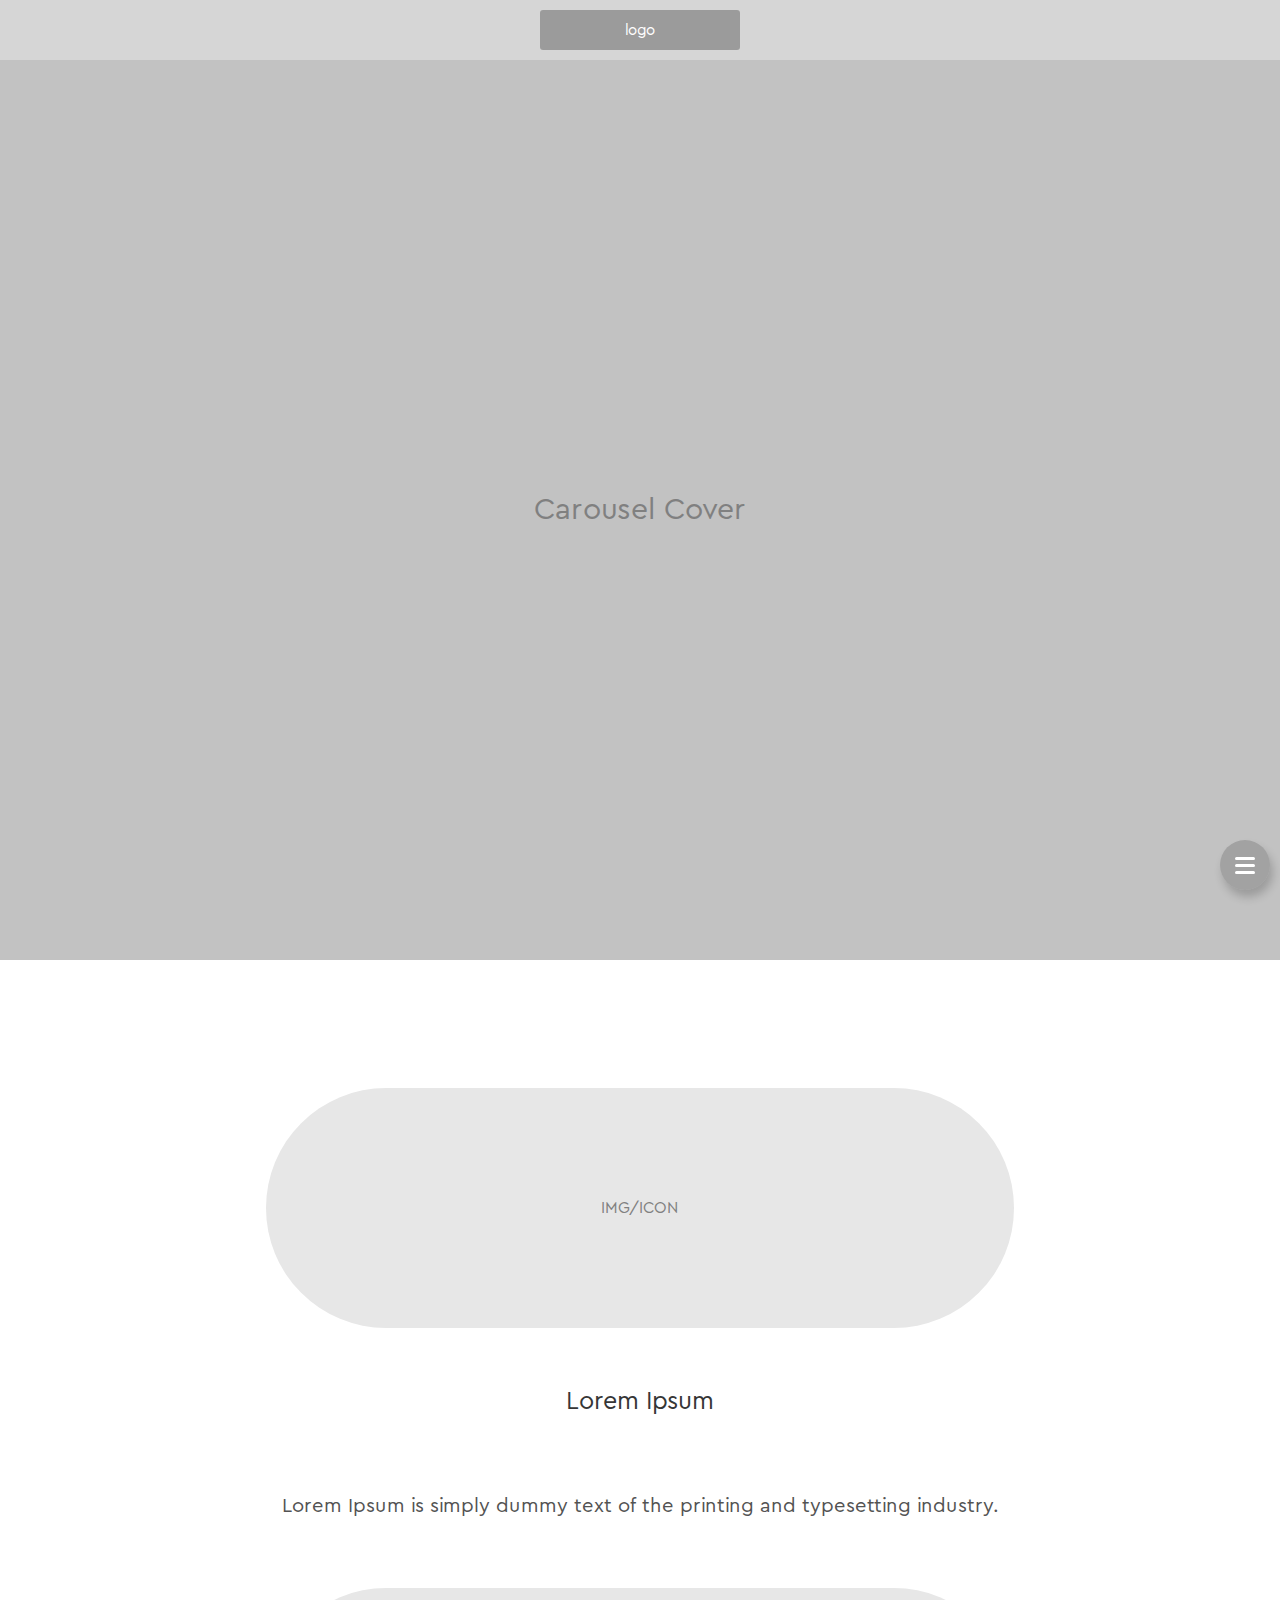
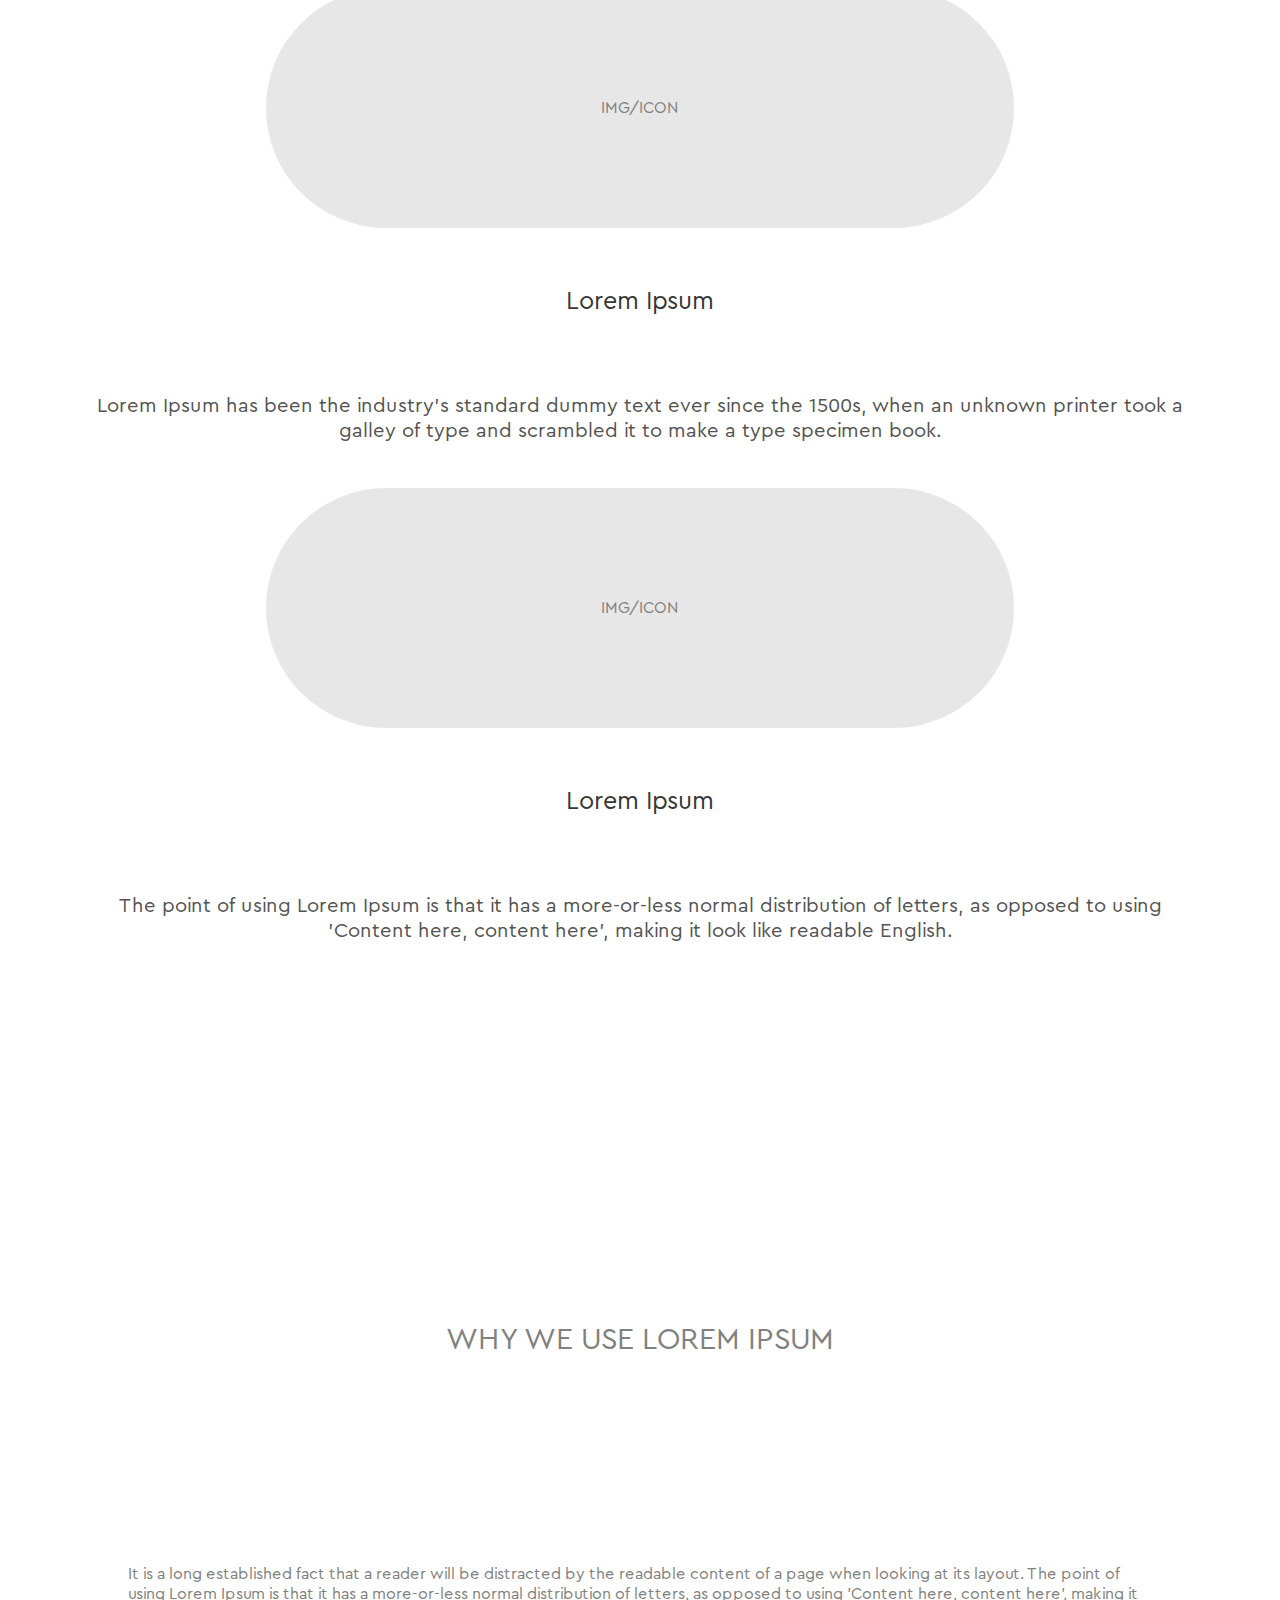
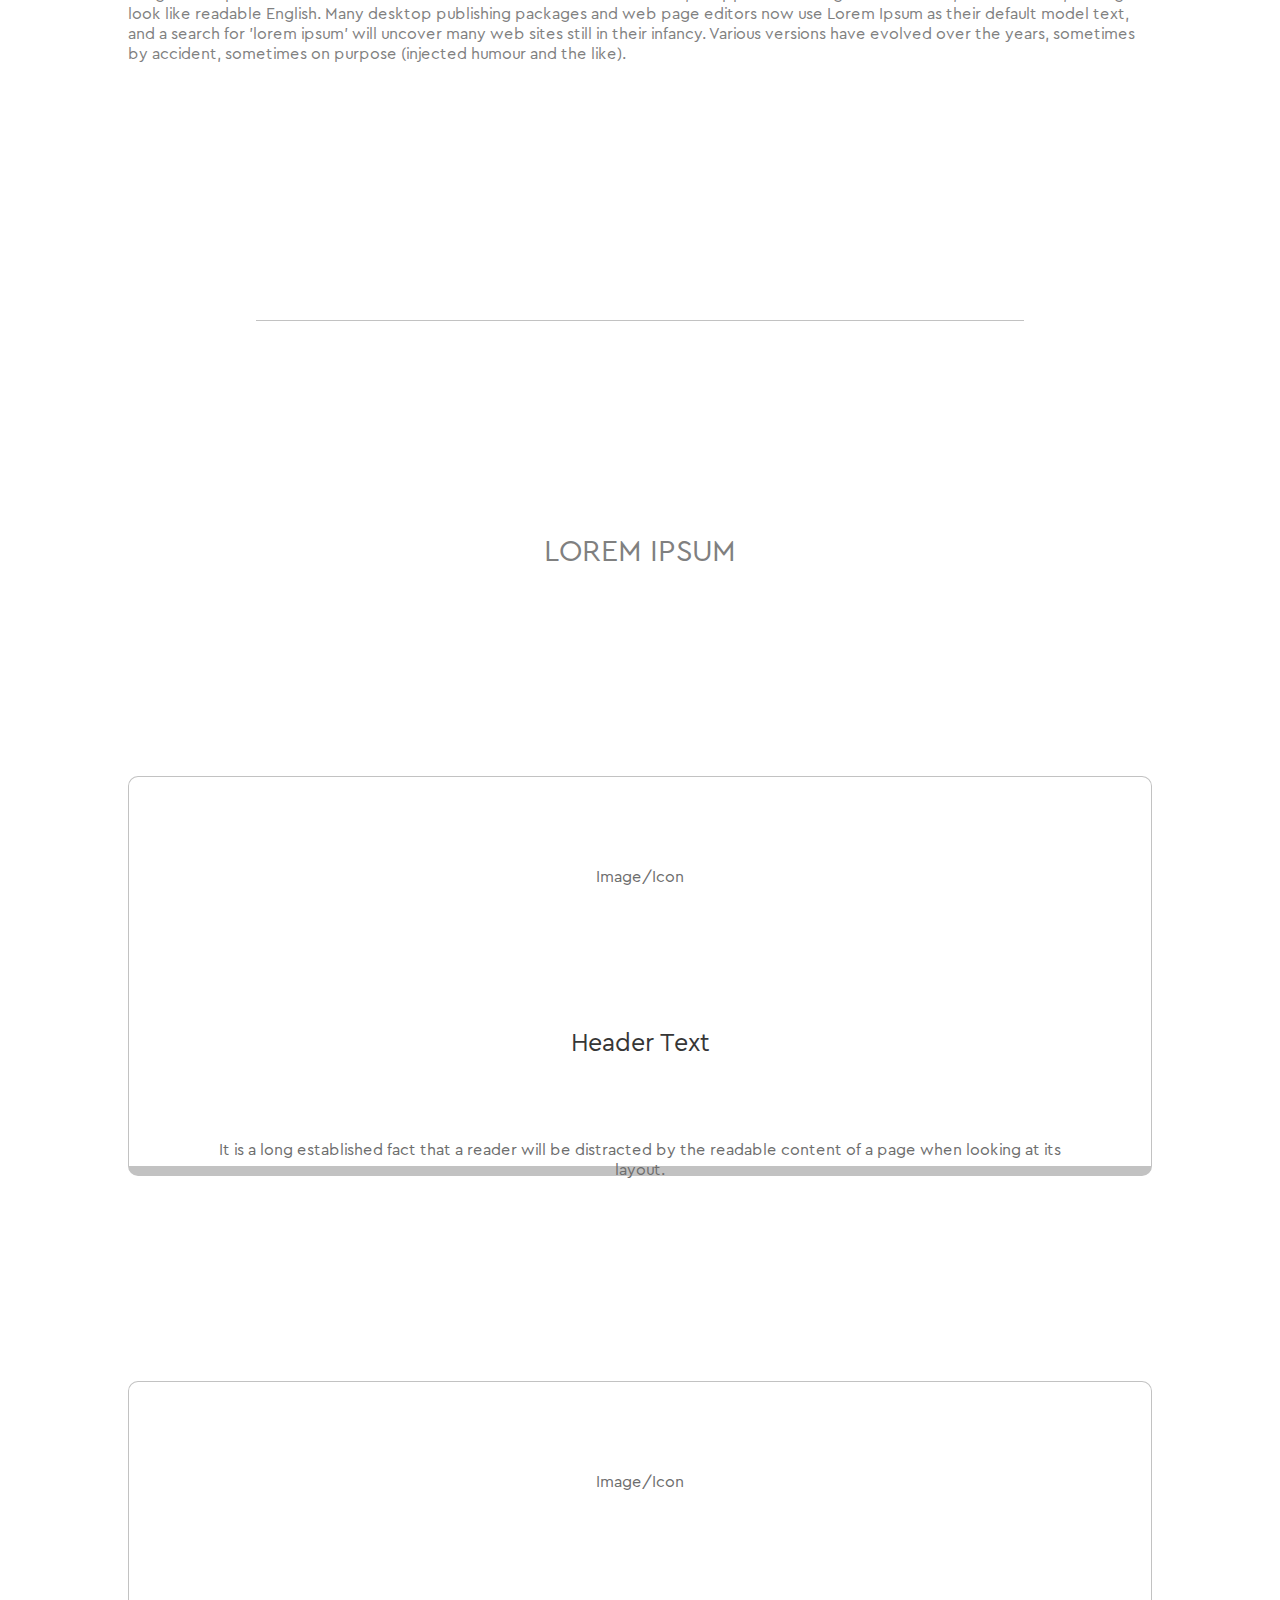
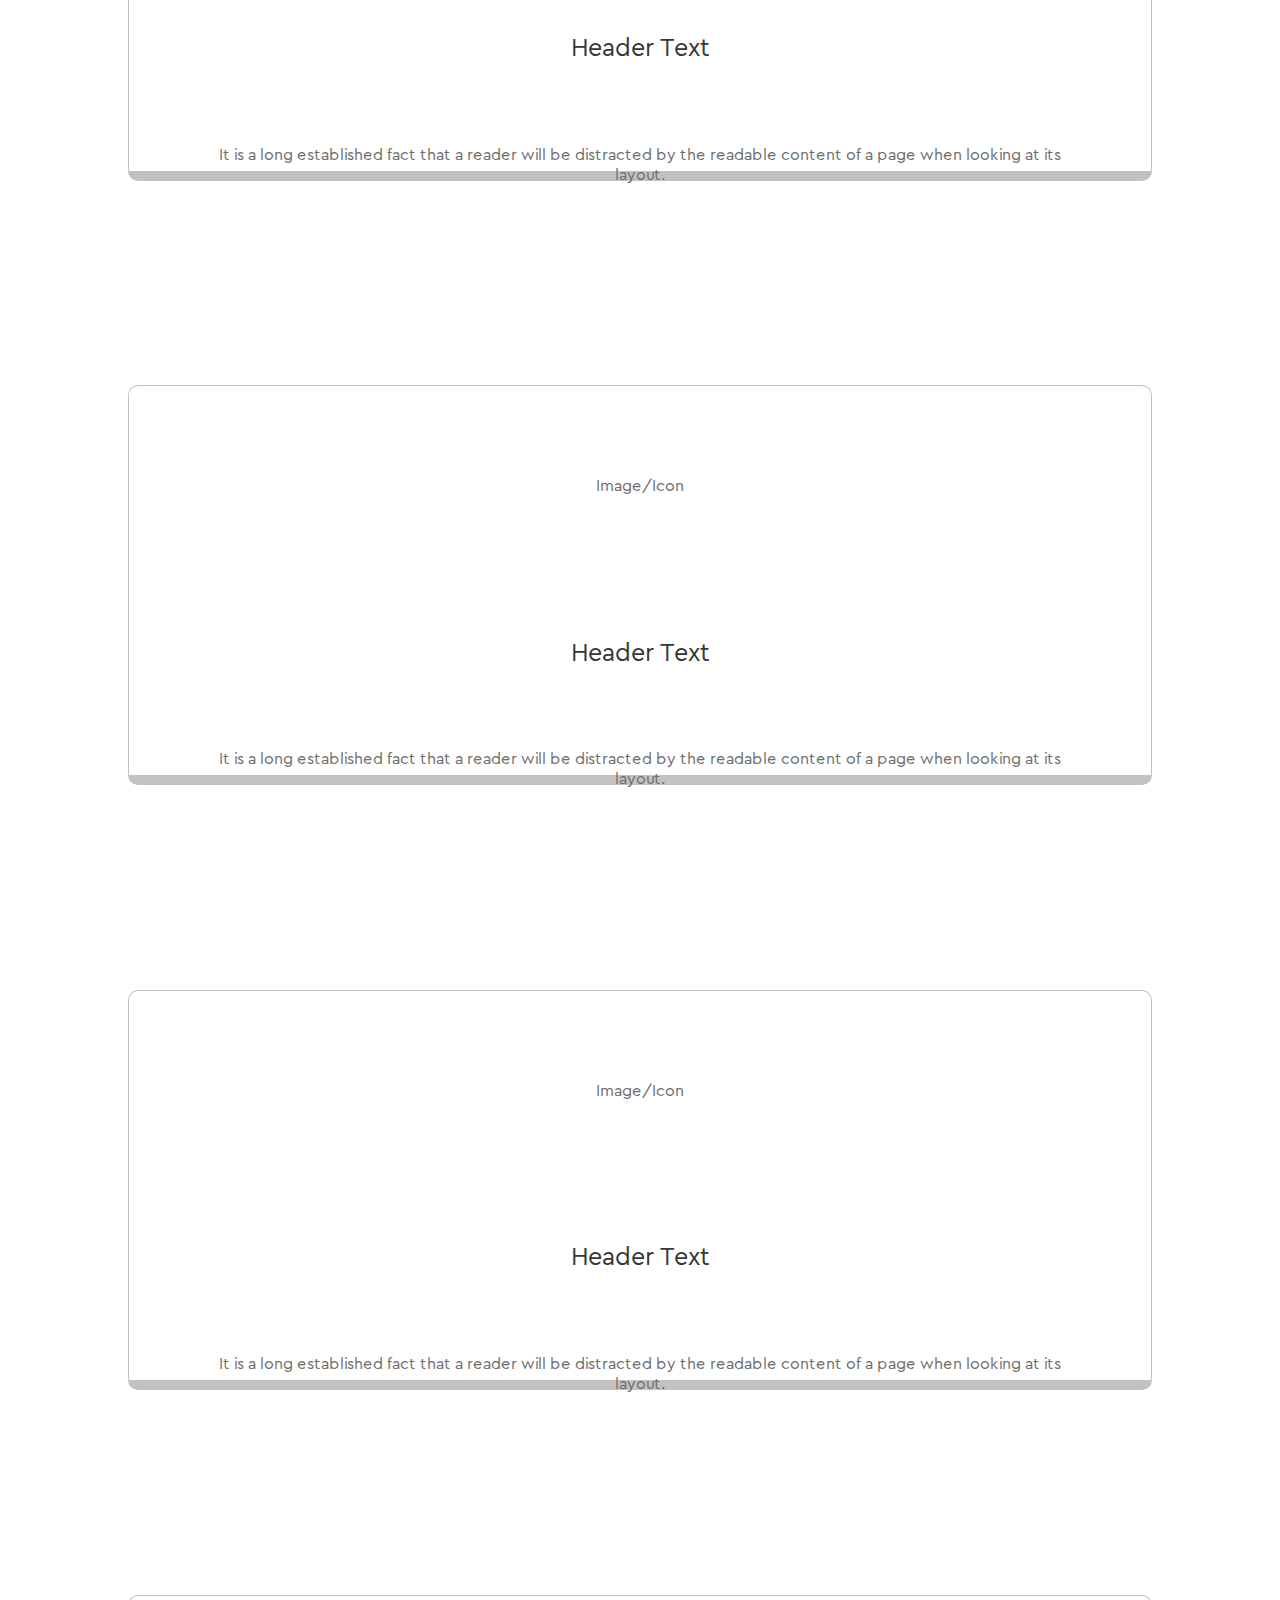
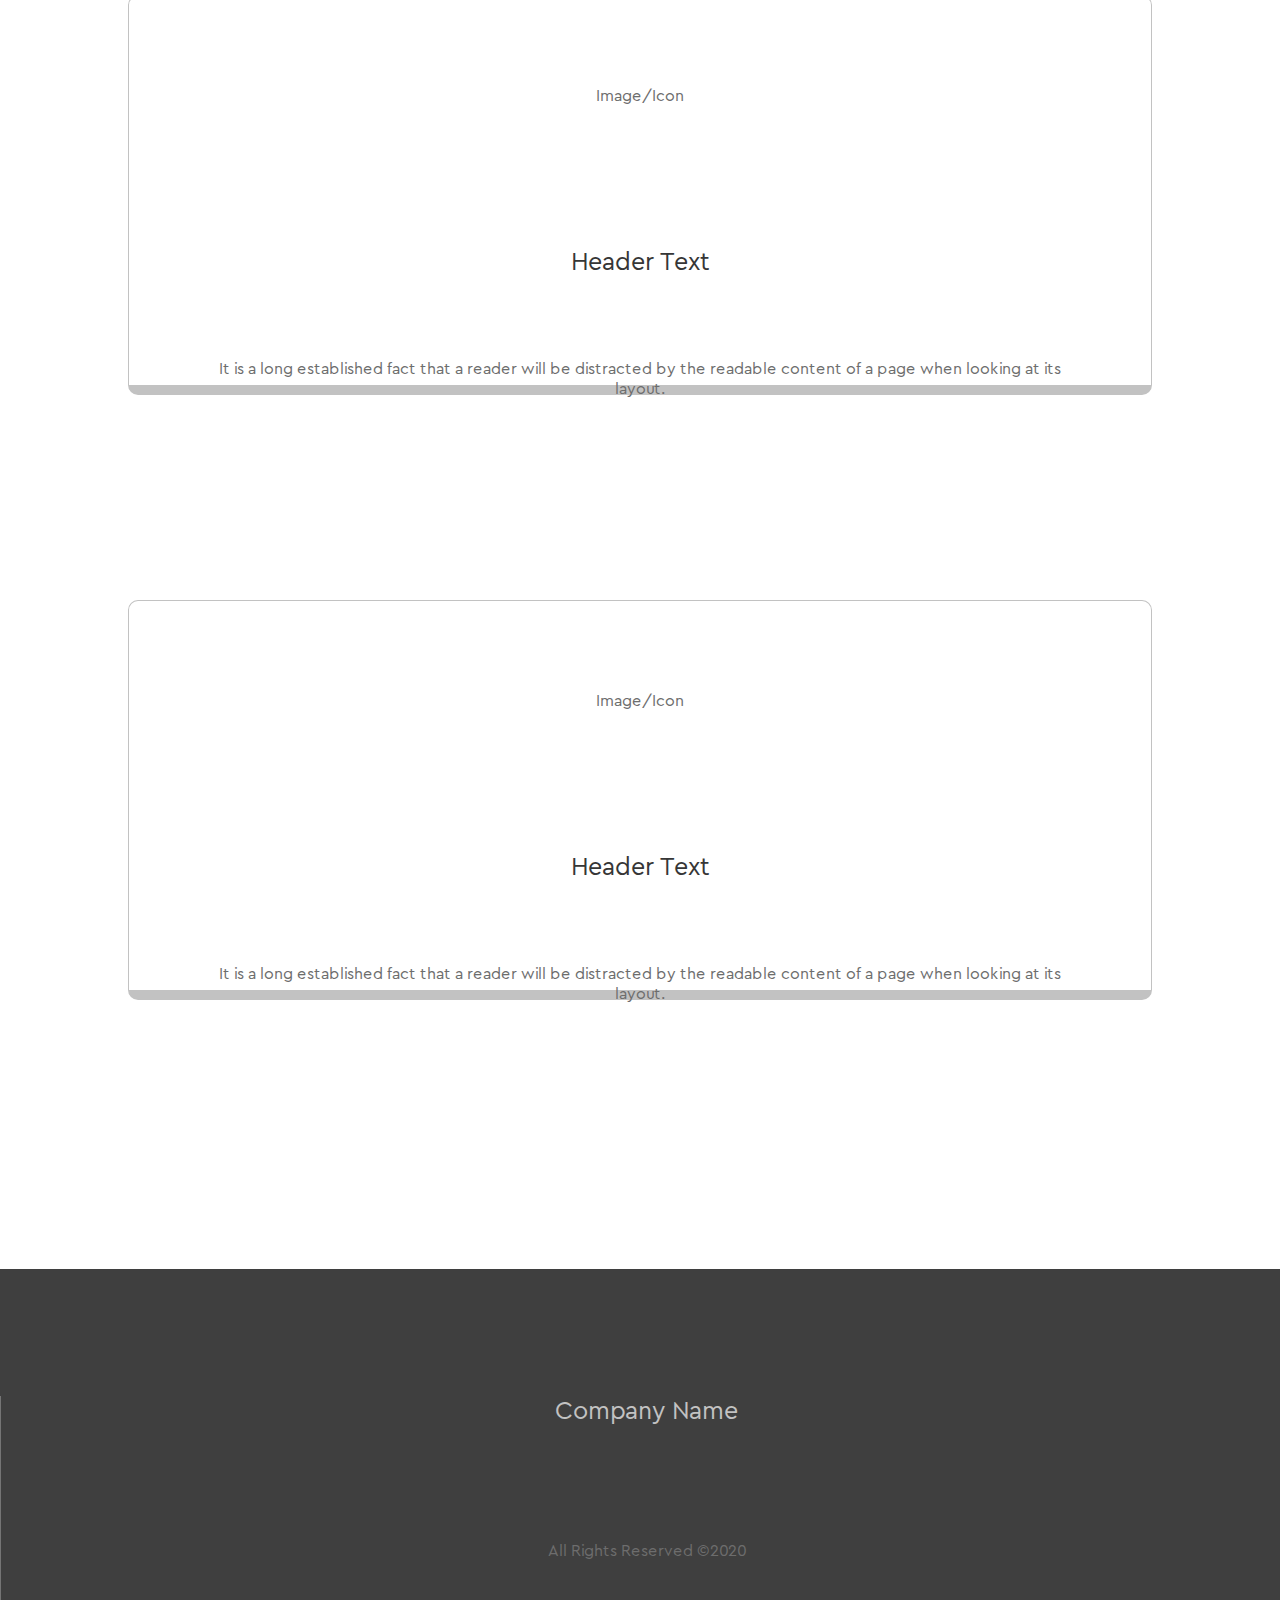
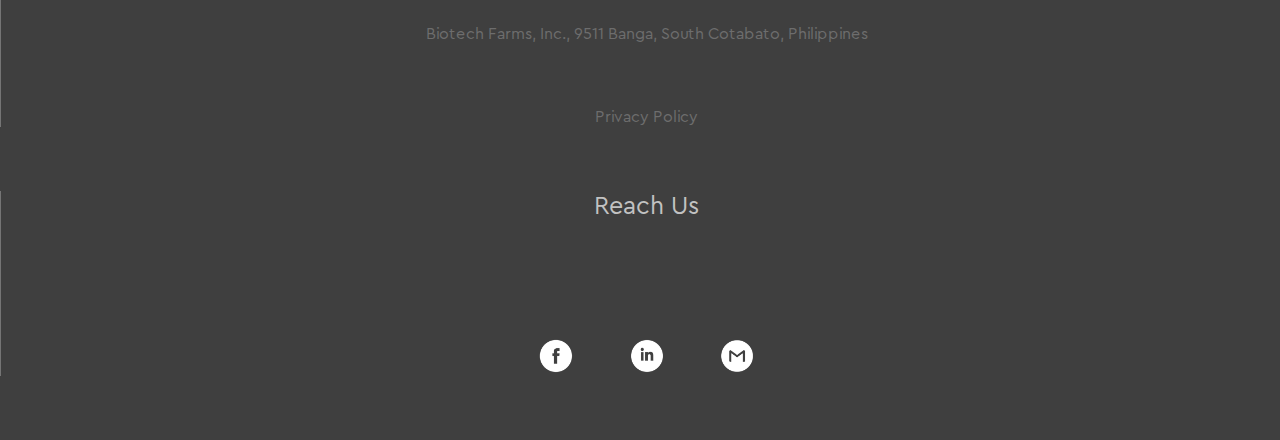
<file: index.html>
<!DOCTYPE html>
<html lang="en">
<head>
    <meta charset="UTF-8">
    <meta name="viewport" content="width=device-width, initial-scale=1.0">
    <meta http-equiv="X-UA-Compatible" content="ie=edge">
    <title>Black 2.0</title>
    <link rel="stylesheet" href="style.css">
</head>
<body>
    <header>
        <div id="navigation" class="navigation hid-on-mob">
            <div id="navbar" class="navbar">
                <div id="logo" class="logo"><span>Company logo</span></div>
                <div class="navcon">
                    <span>Home</span>
                    <span>Nav 2</span>
                    <span>Nav 3</span>
                    <span>Nav 4</span>
                </div>
            </div>
            <div id="bread" class="bread">
                <div class="breadcrumbcon">
                    <div id="bcon" class="con">
                        <div class="crumb"><a href="#">:: Home</a></div>
                        <div class="crumb"><a href="#">Sample</a></div class="crumb">
                        <div class="crumb"><a href="#">Template</a></div class="crumb">
                        <div class="crumb"><a href="#">Bread</a></div class="crumb">
                        <div class="crumb"><a href="#">Crumb</a></div class="crumb">
                    </div>
                </div>
            </div>
        </div>

        <div id="scrollup" class="scrollup">&#9650;</div>
        
        <div  class="navigation hid-on-pc">
            <div  class="navbar">
                <div class="logo"><span>logo</span></div>
                <div id="openside" class="navcon">
                    <div class="floatr">
                        <div class="bars"></div>
                        <div class="bars"></div>
                        <div class="bars"></div>
                    </div>
                </div>
            </div>
        </div>
        <div id="sidebar" class="sidebar hid-on-pc">
            <div id="profile" class="profile">
                <div class="side-logo"><span>logo</span></div>
                <span>Company Name</span>
            </div>
            <div class="sidenav">
                <div class="navs"><a href="#">Home</a></div>

                <div class="collapsible">Collapsable</div>
                <div class="content">
                    <div class="colnav"><a href="#">Collapse 1</a></div>
                    <div class="colnav"><a href="#">Collapse 2</a></div>
                    <div class="colnav"><a href="#">Collapse 3</a></div>
                </div>

                <div class="navs"><a href="#">Sample one</a></div>
                <div class="navs"><a href="#">Sample two</a></div>
                <div class="navs"><a href="#">Sample three</a></div>
            </div>
            <div class="social-media">
                <div class="icon fb"></div>
                <div class="icon yt"></div>
                <div class="icon ln"></div>
                <div class="icon gm"></div>
            </div>
        </div>
    </header>

    <div class="slideshow">
        <div class="slide">
            <div class="slide-text">
                <span>Carousel Cover</span>
            </div>
        </div>
    </div>

    <div id="tricon" class="tri_con">
        <div class="tri_card">
            <div class="tri_img"> IMG/ICON</div>
            <div class="tri_title">Lorem Ipsum</div>
            <div class="tri_txt">
                <p>
                    Lorem Ipsum is simply dummy text of the printing and typesetting industry.
                </p>
            </div>
        </div>

        <div class="tri_card">
            <div class="tri_img"> IMG/ICON</div>
            <div class="tri_title">Lorem Ipsum</div>
            <div class="tri_txt">
                <p>
                    Lorem Ipsum has been the industry's standard dummy text ever since the 1500s, when an unknown printer took a galley of type and scrambled it to make a type specimen book.
                </p>
            </div>
        </div>

        <div class="tri_card">
            <div class="tri_img"> IMG/ICON</div>
            <div class="tri_title">Lorem Ipsum</div>
            <div class="tri_txt">
                <p>
                    The point of using Lorem Ipsum is that it has a more-or-less normal distribution of letters, as opposed to using 'Content here, content here', making it look like readable English. 
                </p>
            </div>
        </div>
    </div>

    <div id="demo" class="gencontainer">
        <div class="gentitle">Why we use Lorem Ipsum</div>
        <div class="gencontent">
            It is a long established fact that a reader will be distracted by the readable content of a page when looking at its layout. The point of using Lorem Ipsum is that it has a more-or-less normal distribution of letters, as opposed to using 'Content here, content here', making it look like readable English. Many desktop publishing packages and web page editors now use Lorem Ipsum as their default model text, and a search for 'lorem ipsum' will uncover many web sites still in their infancy. Various versions have evolved over the years, sometimes by accident, sometimes on purpose (injected humour and the like).

        </div>
    </div>

    <hr>

    <div class="cardcon">
        <div class="cardmh">Lorem Ipsum</div>
        <div class="cardh"> 
            <div class="card" onclick="window.location.href='open.html'">
                <div class="cardimg"><span>Image/Icon</span></div>
                <div class="cardtitle">Header Text</div>
                <div class="cardtext">
                    It is a long established fact that a reader will be distracted by the readable content of a page when looking at its layout.
                </div>
            </div>
            <div class="card" onclick="window.location.href='open.html'">
                <div class="cardimg"><span>Image/Icon</span></div>
                <div class="cardtitle">Header Text</div>
                <div class="cardtext">
                    It is a long established fact that a reader will be distracted by the readable content of a page when looking at its layout.
                </div>
            </div>

            <div class="card" onclick="window.location.href='open.html'">
                <div class="cardimg"><span>Image/Icon</span></div>
                <div class="cardtitle">Header Text</div>
                <div class="cardtext">
                    It is a long established fact that a reader will be distracted by the readable content of a page when looking at its layout.
                </div>
            </div>
        </div>

        <div class="cardh"> 
            <div class="card" onclick="window.location.href='open.html'">
                <div class="cardimg"><span>Image/Icon</span></div>
                <div class="cardtitle">Header Text</div>
                <div class="cardtext">
                    It is a long established fact that a reader will be distracted by the readable content of a page when looking at its layout.
                </div>
            </div>
            <div class="card" onclick="window.location.href='open.html'">
                <div class="cardimg"><span>Image/Icon</span></div>
                <div class="cardtitle">Header Text</div>
                <div class="cardtext">
                    It is a long established fact that a reader will be distracted by the readable content of a page when looking at its layout.
                </div>
            </div>

            <div class="card" onclick="window.location.href='open.html'">
                <div class="cardimg"><span>Image/Icon</span></div>
                <div class="cardtitle">Header Text</div>
                <div class="cardtext">
                    It is a long established fact that a reader will be distracted by the readable content of a page when looking at its layout.
                </div>
            </div>
        </div>
    </div>

    <footer>
        <div class="fdiv">
            <div class="ftitle">Company Name</div>
            
            <div class="ftext">All Rights Reserved &copy;2020</div>
            <div class="ftext">Biotech Farms, Inc., 9511 Banga, South Cotabato, Philippines</div>
            <div class="ftext sm">Privacy Policy</div>
        </div>

        <div class="fdiv hid-on-mob">
            <div class="ftitle">Site Links</div>
    
            <div class="ftext sm">Home</div>
            <div class="ftext sm">Navigation 1</div>
            <div class="ftext sm">Navigation 2</div>
            <div class="ftext sm">Navigation 3</div>
            <div class="ftext sm">Navigation 4</div>
            <div class="ftext sm">Navigation 5</div>
        </div>

        <div class="fdiv hid-on-pc">
            <div class="ftitle">Reach Us</div>
            <div class="f_align">
                <div class="ic fb"></div>
                <div class="ic ln"></div>
                <div class="ic gm"></div>
            </div>
        </div>

        <div class="fdiv hid-on-mob">
            <div class="ftitle">Reach Us</div>
    
            <div class="ftext sm ic fb">Facebook</div>
            <div class="ftext sm ic ln">Linked-in</div>
            <div class="ftext sm ic gm">Email</div>
        </div>
        
    </footer>
</body>
</html>
<script src="sample.js"></script>
</file>
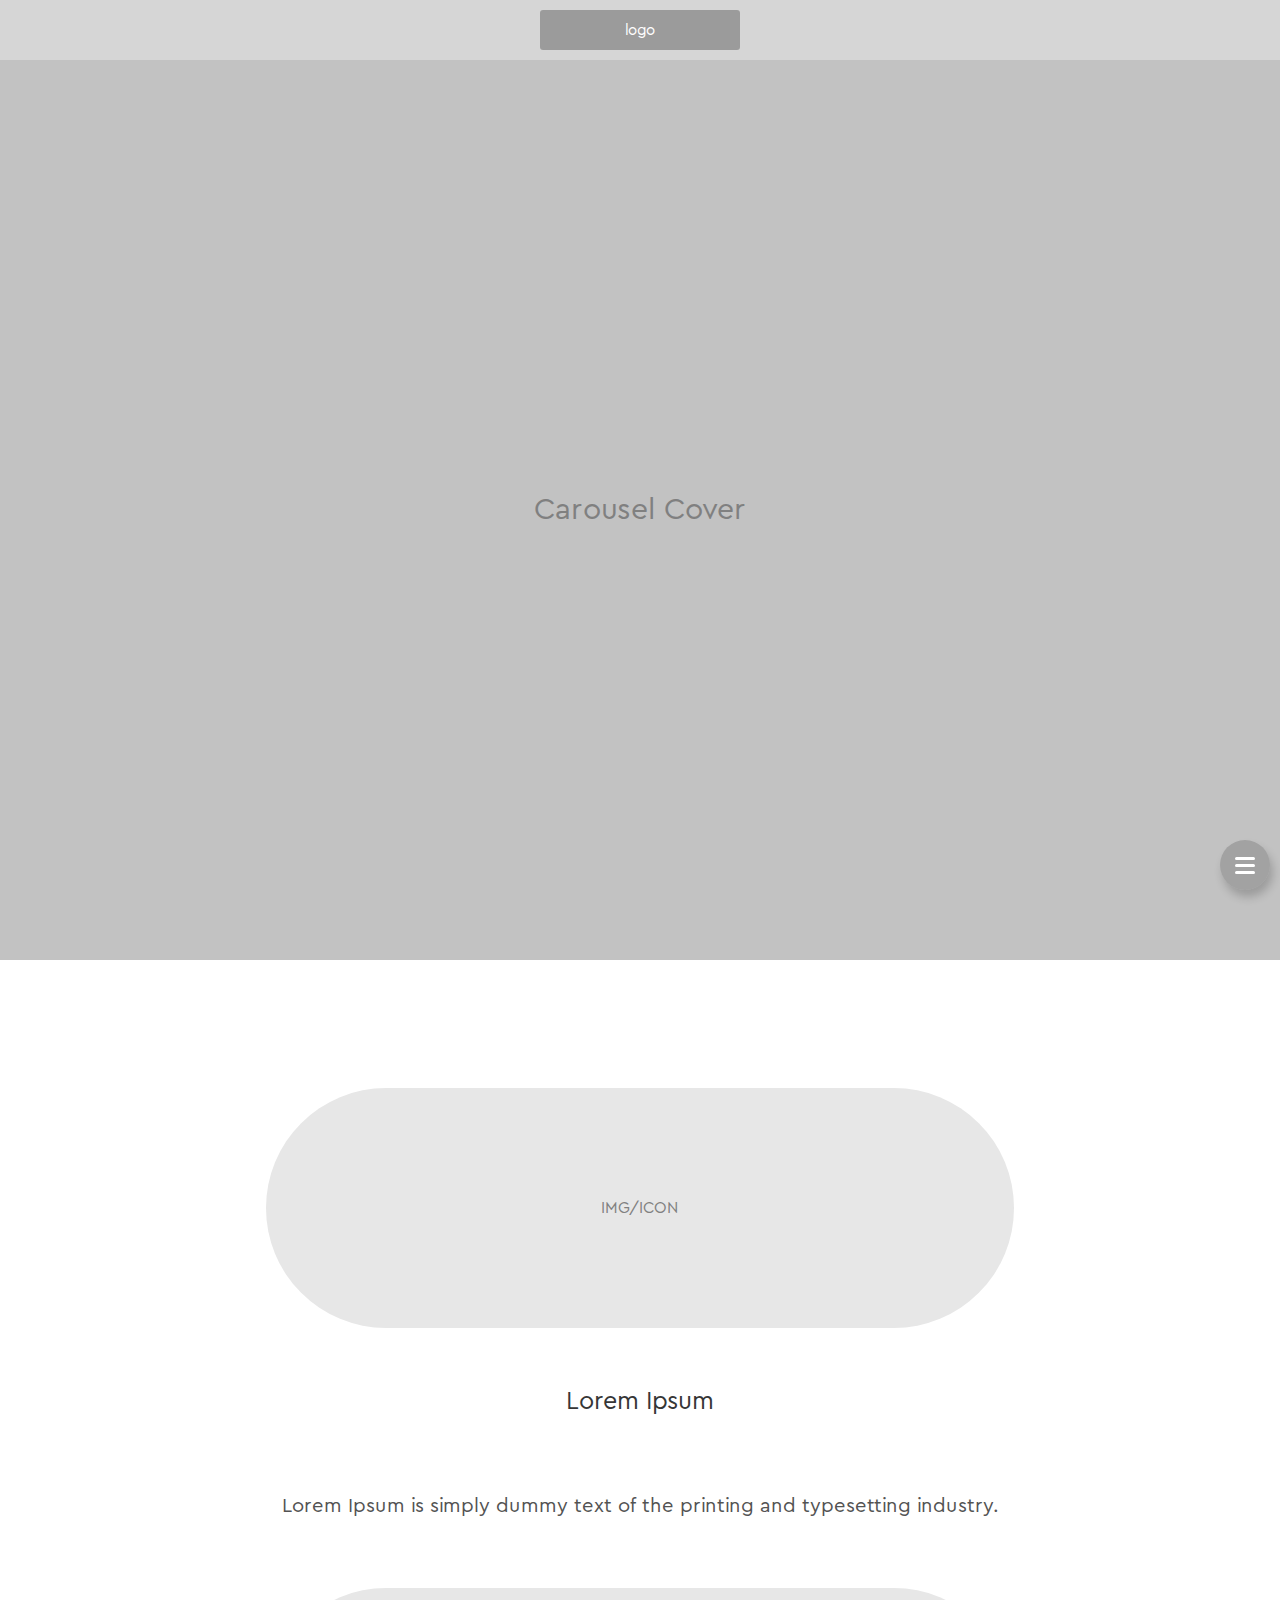
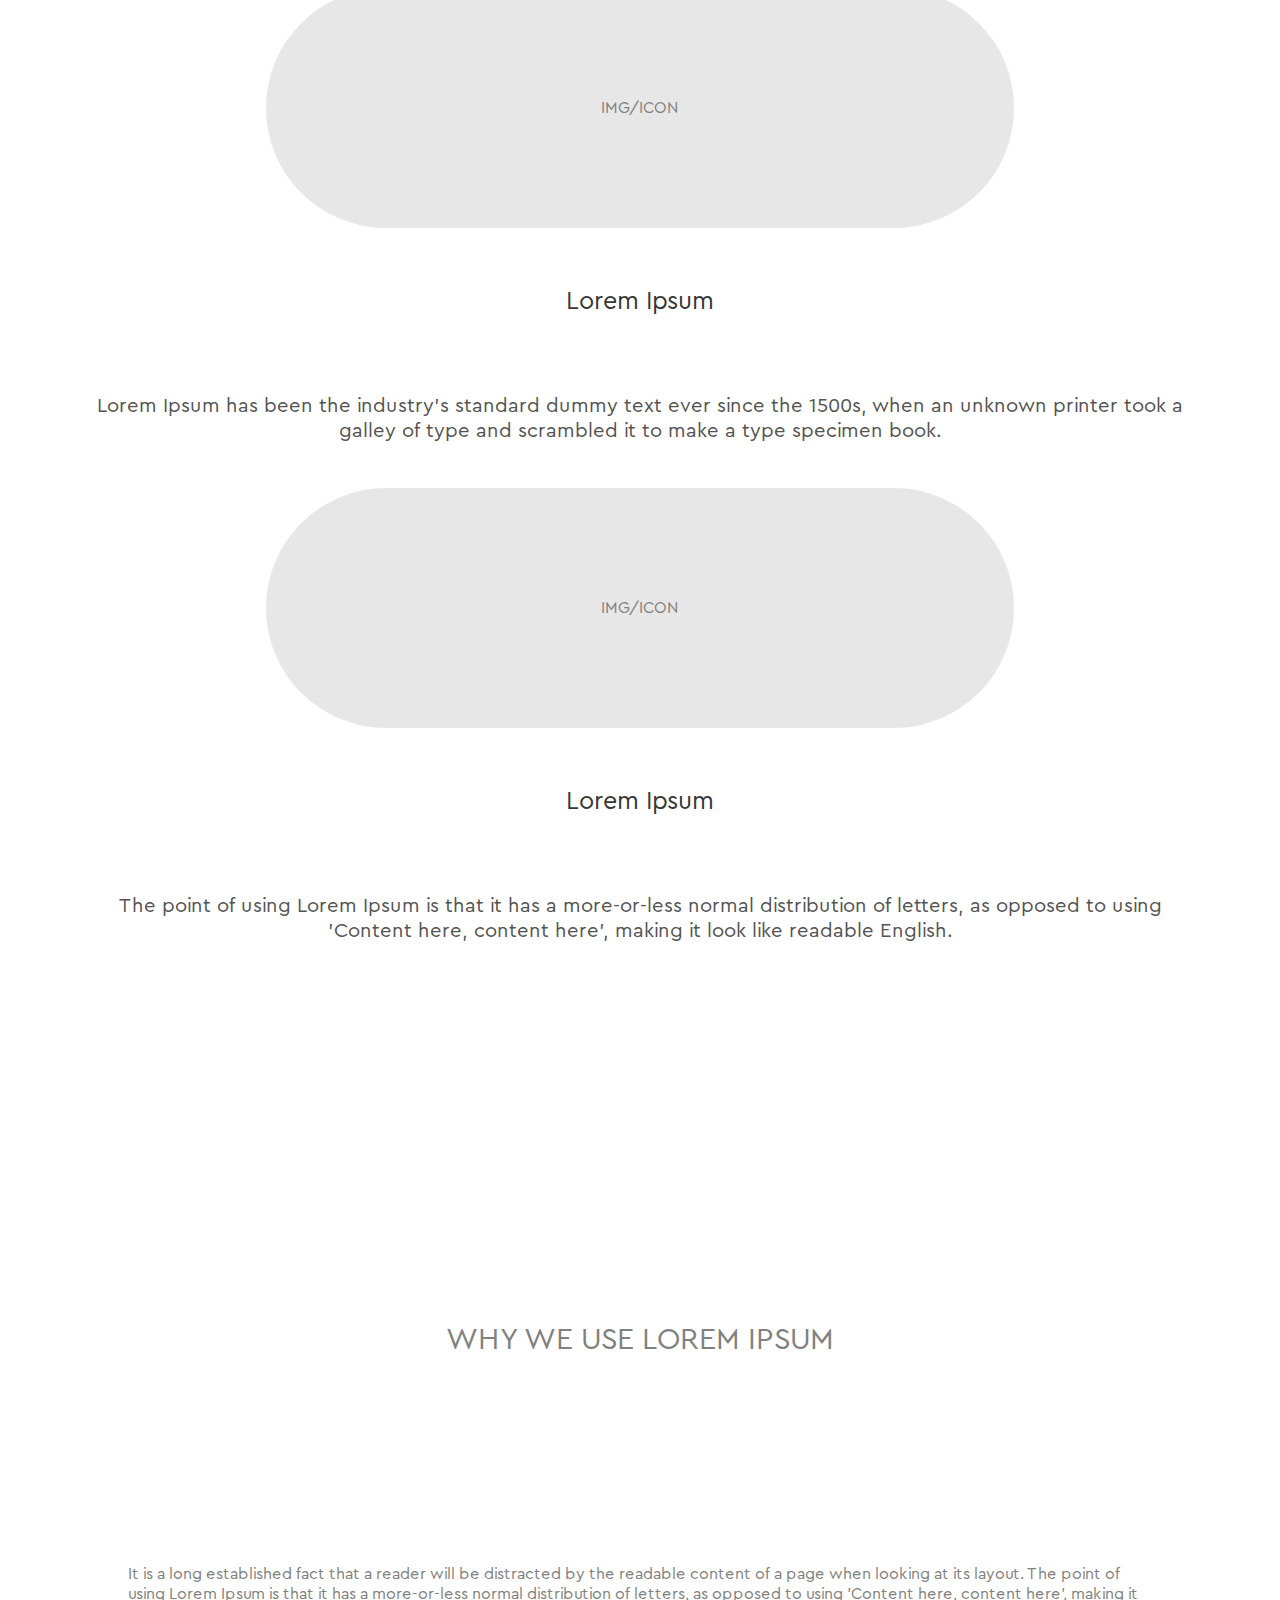
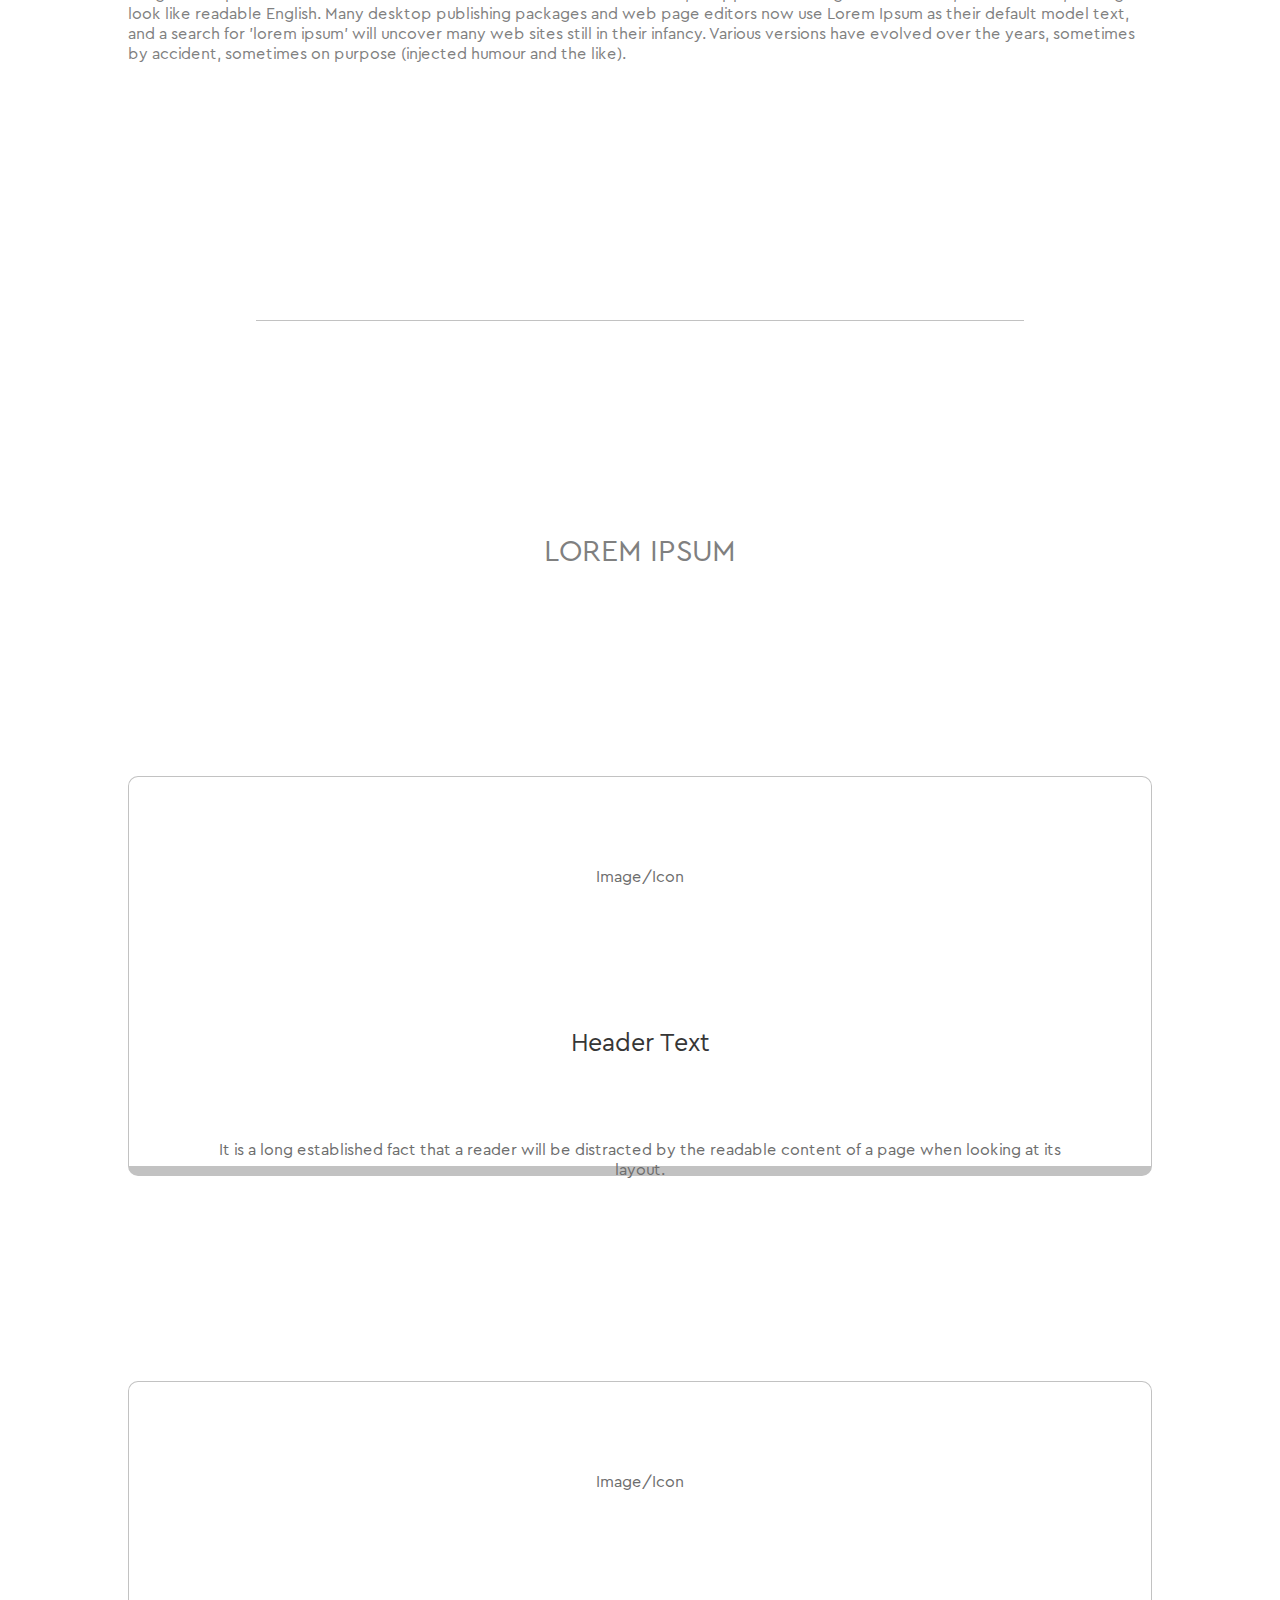
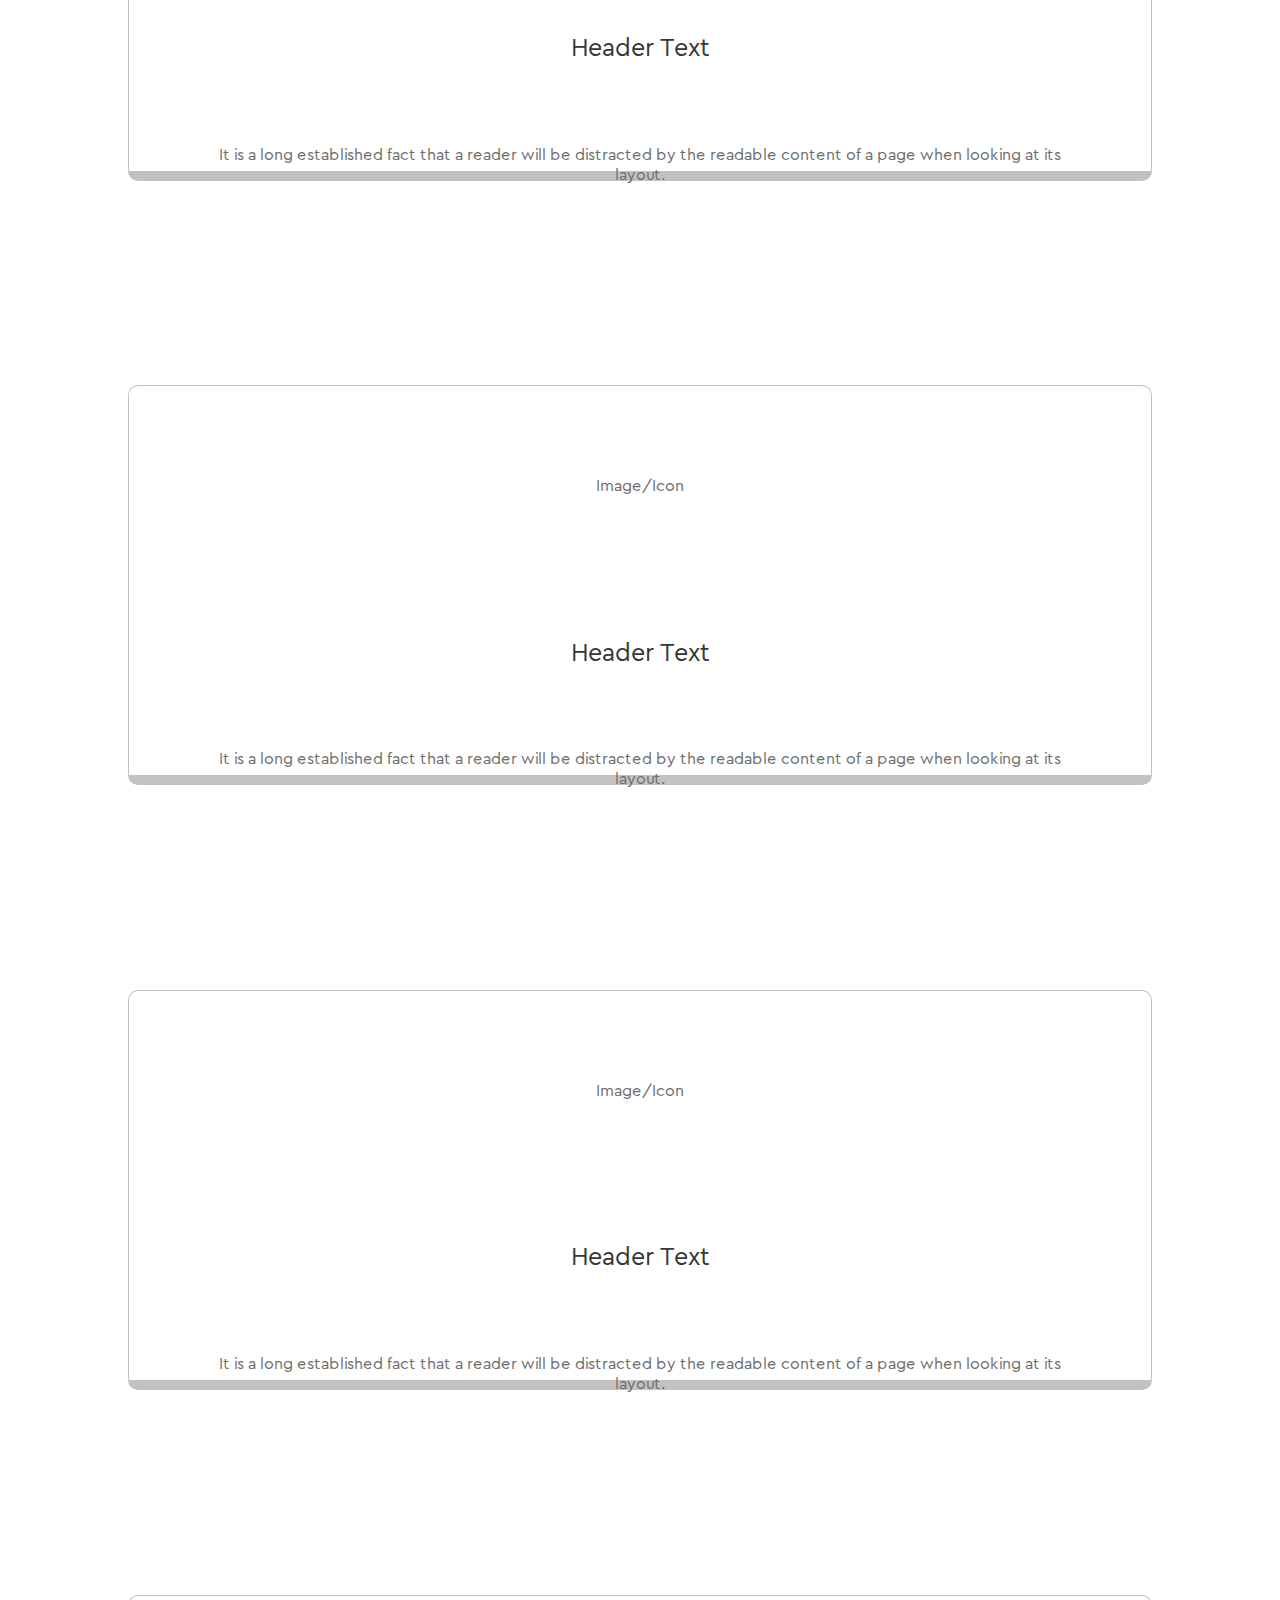
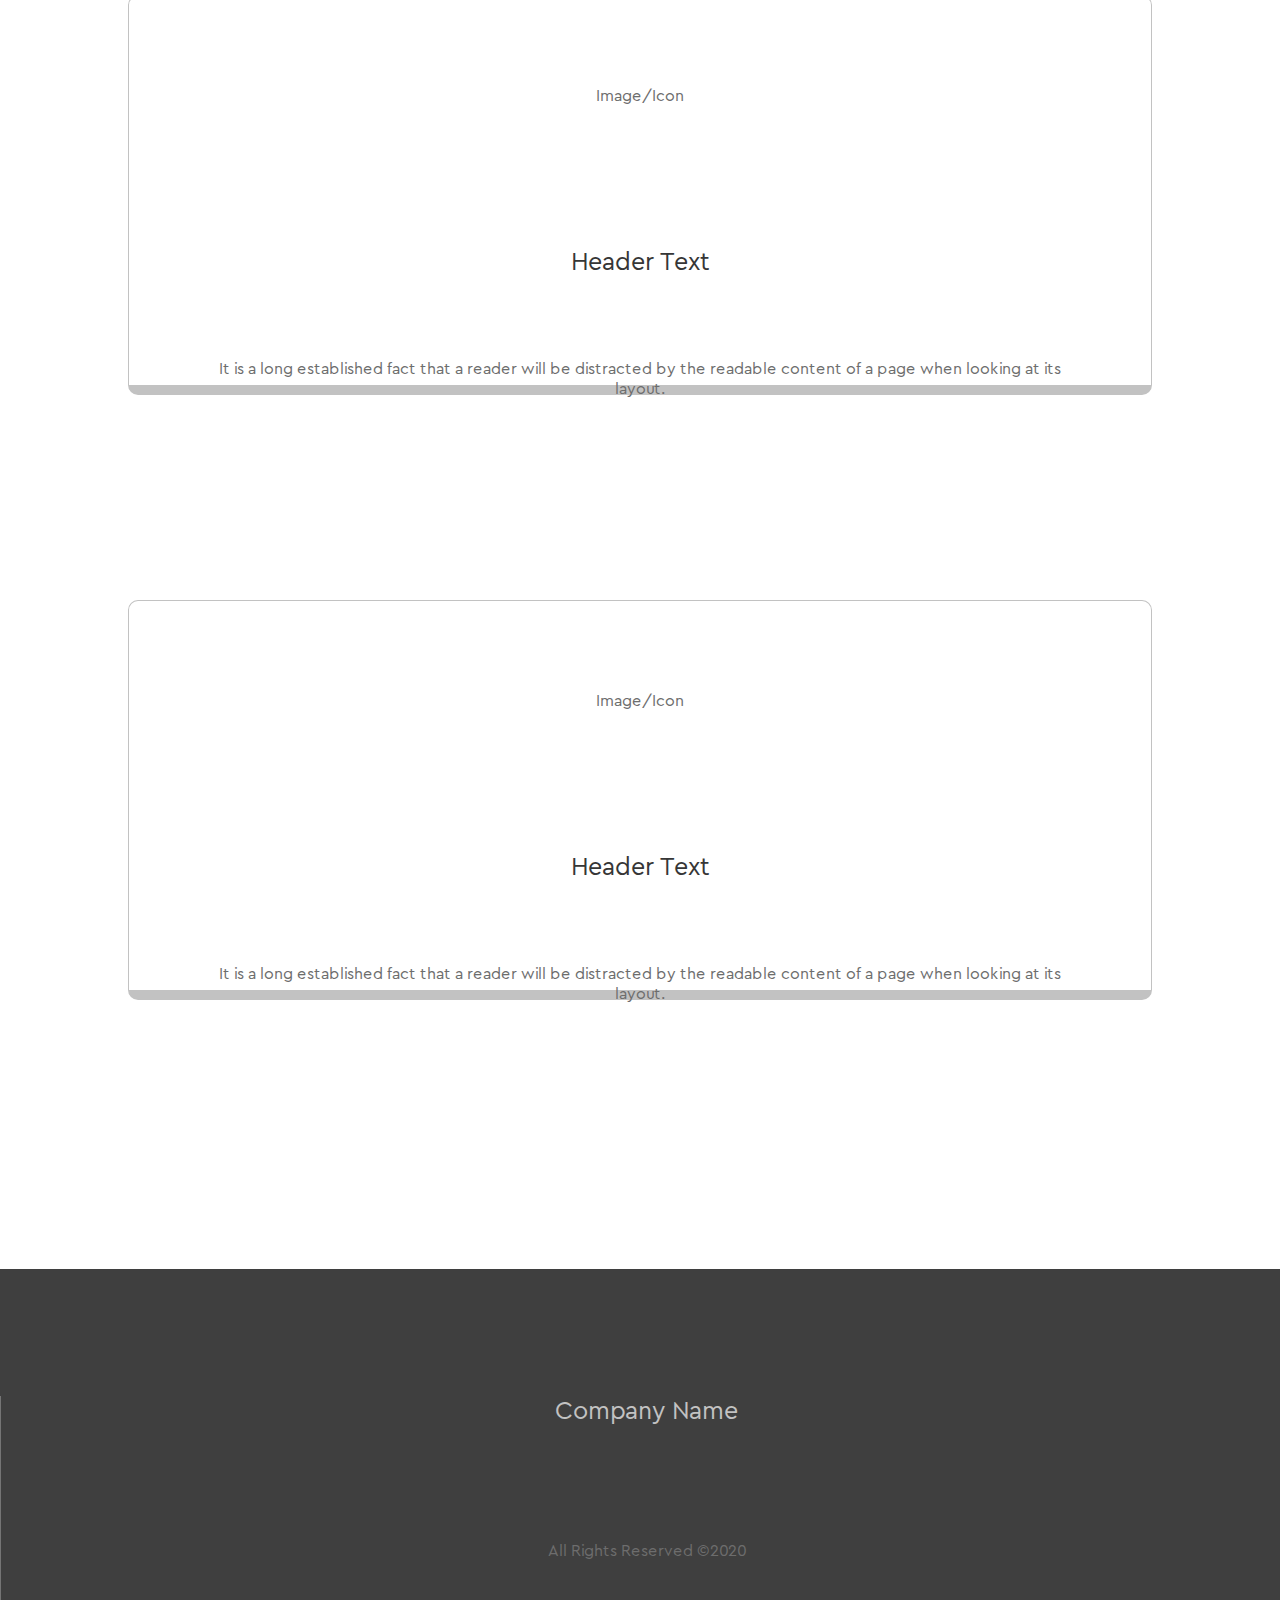
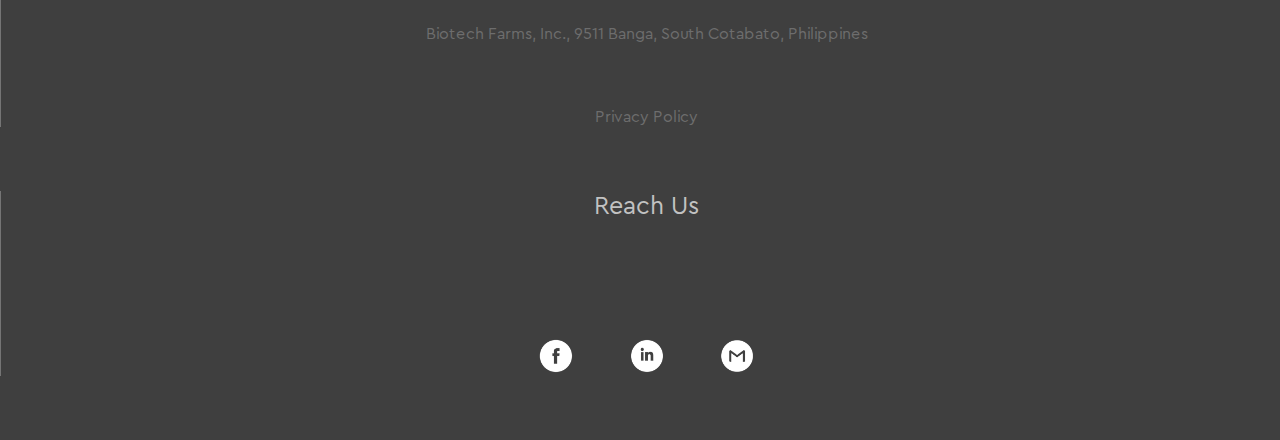
<file: homepage.html>
<!DOCTYPE html>
<html lang="en">
<head>
    <meta charset="UTF-8">
    <meta name="viewport" content="width=device-width, initial-scale=1.0">
    <meta http-equiv="X-UA-Compatible" content="ie=edge">
    <title>Black 2.0</title>
    <link rel="stylesheet" href="style.css">
</head>
<body>
    <header>
        <div id="navigation" class="navigation hid-on-mob">
            <div id="navbar" class="navbar">
                <div id="logo" class="logo"><span>Company logo</span></div>
                <div class="navcon">
                    <span>Home</span>
                    <span>Nav 2</span>
                    <span>Nav 3</span>
                    <span>Nav 4</span>
                </div>
            </div>
            <div id="bread" class="bread">
                <div class="breadcrumbcon">
                    <div id="bcon" class="con">
                        <div class="crumb"><a href="#">:: Home</a></div>
                        <div class="crumb"><a href="#">Sample</a></div class="crumb">
                        <div class="crumb"><a href="#">Template</a></div class="crumb">
                        <div class="crumb"><a href="#">Bread</a></div class="crumb">
                        <div class="crumb"><a href="#">Crumb</a></div class="crumb">
                    </div>
                </div>
            </div>
        </div>

        <div id="scrollup" class="scrollup">&#9650;</div>
        
        <div  class="navigation hid-on-pc">
            <div  class="navbar">
                <div class="logo"><span>logo</span></div>
                <div id="openside" class="navcon">
                    <div class="floatr">
                        <div class="bars"></div>
                        <div class="bars"></div>
                        <div class="bars"></div>
                    </div>
                </div>
            </div>
        </div>
        <div id="sidebar" class="sidebar hid-on-pc">
            <div id="profile" class="profile">
                <div class="side-logo"><span>logo</span></div>
                <span>Company Name</span>
            </div>
            <div class="sidenav">
                <div class="navs"><a href="#">Home</a></div>

                <div class="collapsible">Collapsable</div>
                <div class="content">
                    <div class="colnav"><a href="#">Collapse 1</a></div>
                    <div class="colnav"><a href="#">Collapse 2</a></div>
                    <div class="colnav"><a href="#">Collapse 3</a></div>
                </div>

                <div class="navs"><a href="#">Sample one</a></div>
                <div class="navs"><a href="#">Sample two</a></div>
                <div class="navs"><a href="#">Sample three</a></div>
            </div>
            <div class="social-media">
                <div class="icon fb"></div>
                <div class="icon yt"></div>
                <div class="icon ln"></div>
                <div class="icon gm"></div>
            </div>
        </div>
    </header>

    <div class="slideshow">
        <div class="slide">
            <div class="slide-text">
                <span>Carousel Cover</span>
            </div>
        </div>
    </div>

    <div id="tricon" class="tri_con">
        <div class="tri_card">
            <div class="tri_img"> IMG/ICON</div>
            <div class="tri_title">Lorem Ipsum</div>
            <div class="tri_txt">
                <p>
                    Lorem Ipsum is simply dummy text of the printing and typesetting industry.
                </p>
            </div>
        </div>

        <div class="tri_card">
            <div class="tri_img"> IMG/ICON</div>
            <div class="tri_title">Lorem Ipsum</div>
            <div class="tri_txt">
                <p>
                    Lorem Ipsum has been the industry's standard dummy text ever since the 1500s, when an unknown printer took a galley of type and scrambled it to make a type specimen book.
                </p>
            </div>
        </div>

        <div class="tri_card">
            <div class="tri_img"> IMG/ICON</div>
            <div class="tri_title">Lorem Ipsum</div>
            <div class="tri_txt">
                <p>
                    The point of using Lorem Ipsum is that it has a more-or-less normal distribution of letters, as opposed to using 'Content here, content here', making it look like readable English. 
                </p>
            </div>
        </div>
    </div>

    <div id="demo" class="gencontainer">
        <div class="gentitle">Why we use Lorem Ipsum</div>
        <div class="gencontent">
            It is a long established fact that a reader will be distracted by the readable content of a page when looking at its layout. The point of using Lorem Ipsum is that it has a more-or-less normal distribution of letters, as opposed to using 'Content here, content here', making it look like readable English. Many desktop publishing packages and web page editors now use Lorem Ipsum as their default model text, and a search for 'lorem ipsum' will uncover many web sites still in their infancy. Various versions have evolved over the years, sometimes by accident, sometimes on purpose (injected humour and the like).

        </div>
    </div>

    <hr>

    <div class="cardcon">
        <div class="cardmh">Lorem Ipsum</div>
        <div class="cardh"> 
            <div class="card" onclick="window.location.href='open.html'">
                <div class="cardimg"><span>Image/Icon</span></div>
                <div class="cardtitle">Header Text</div>
                <div class="cardtext">
                    It is a long established fact that a reader will be distracted by the readable content of a page when looking at its layout.
                </div>
            </div>
            <div class="card" onclick="window.location.href='open.html'">
                <div class="cardimg"><span>Image/Icon</span></div>
                <div class="cardtitle">Header Text</div>
                <div class="cardtext">
                    It is a long established fact that a reader will be distracted by the readable content of a page when looking at its layout.
                </div>
            </div>

            <div class="card" onclick="window.location.href='open.html'">
                <div class="cardimg"><span>Image/Icon</span></div>
                <div class="cardtitle">Header Text</div>
                <div class="cardtext">
                    It is a long established fact that a reader will be distracted by the readable content of a page when looking at its layout.
                </div>
            </div>
        </div>

        <div class="cardh"> 
            <div class="card" onclick="window.location.href='open.html'">
                <div class="cardimg"><span>Image/Icon</span></div>
                <div class="cardtitle">Header Text</div>
                <div class="cardtext">
                    It is a long established fact that a reader will be distracted by the readable content of a page when looking at its layout.
                </div>
            </div>
            <div class="card" onclick="window.location.href='open.html'">
                <div class="cardimg"><span>Image/Icon</span></div>
                <div class="cardtitle">Header Text</div>
                <div class="cardtext">
                    It is a long established fact that a reader will be distracted by the readable content of a page when looking at its layout.
                </div>
            </div>

            <div class="card" onclick="window.location.href='open.html'">
                <div class="cardimg"><span>Image/Icon</span></div>
                <div class="cardtitle">Header Text</div>
                <div class="cardtext">
                    It is a long established fact that a reader will be distracted by the readable content of a page when looking at its layout.
                </div>
            </div>
        </div>
    </div>

    <footer>
        <div class="fdiv">
            <div class="ftitle">Company Name</div>
            
            <div class="ftext">All Rights Reserved &copy;2020</div>
            <div class="ftext">Biotech Farms, Inc., 9511 Banga, South Cotabato, Philippines</div>
            <div class="ftext sm">Privacy Policy</div>
        </div>

        <div class="fdiv hid-on-mob">
            <div class="ftitle">Site Links</div>
    
            <div class="ftext sm">Home</div>
            <div class="ftext sm">Navigation 1</div>
            <div class="ftext sm">Navigation 2</div>
            <div class="ftext sm">Navigation 3</div>
            <div class="ftext sm">Navigation 4</div>
            <div class="ftext sm">Navigation 5</div>
        </div>

        <div class="fdiv hid-on-pc">
            <div class="ftitle">Reach Us</div>
            <div class="f_align">
                <div class="ic fb"></div>
                <div class="ic ln"></div>
                <div class="ic gm"></div>
            </div>
        </div>

        <div class="fdiv hid-on-mob">
            <div class="ftitle">Reach Us</div>
    
            <div class="ftext sm ic fb">Facebook</div>
            <div class="ftext sm ic ln">Linked-in</div>
            <div class="ftext sm ic gm">Email</div>
        </div>
        
    </footer>
</body>
</html>
<script src="sample.js"></script>
</file>
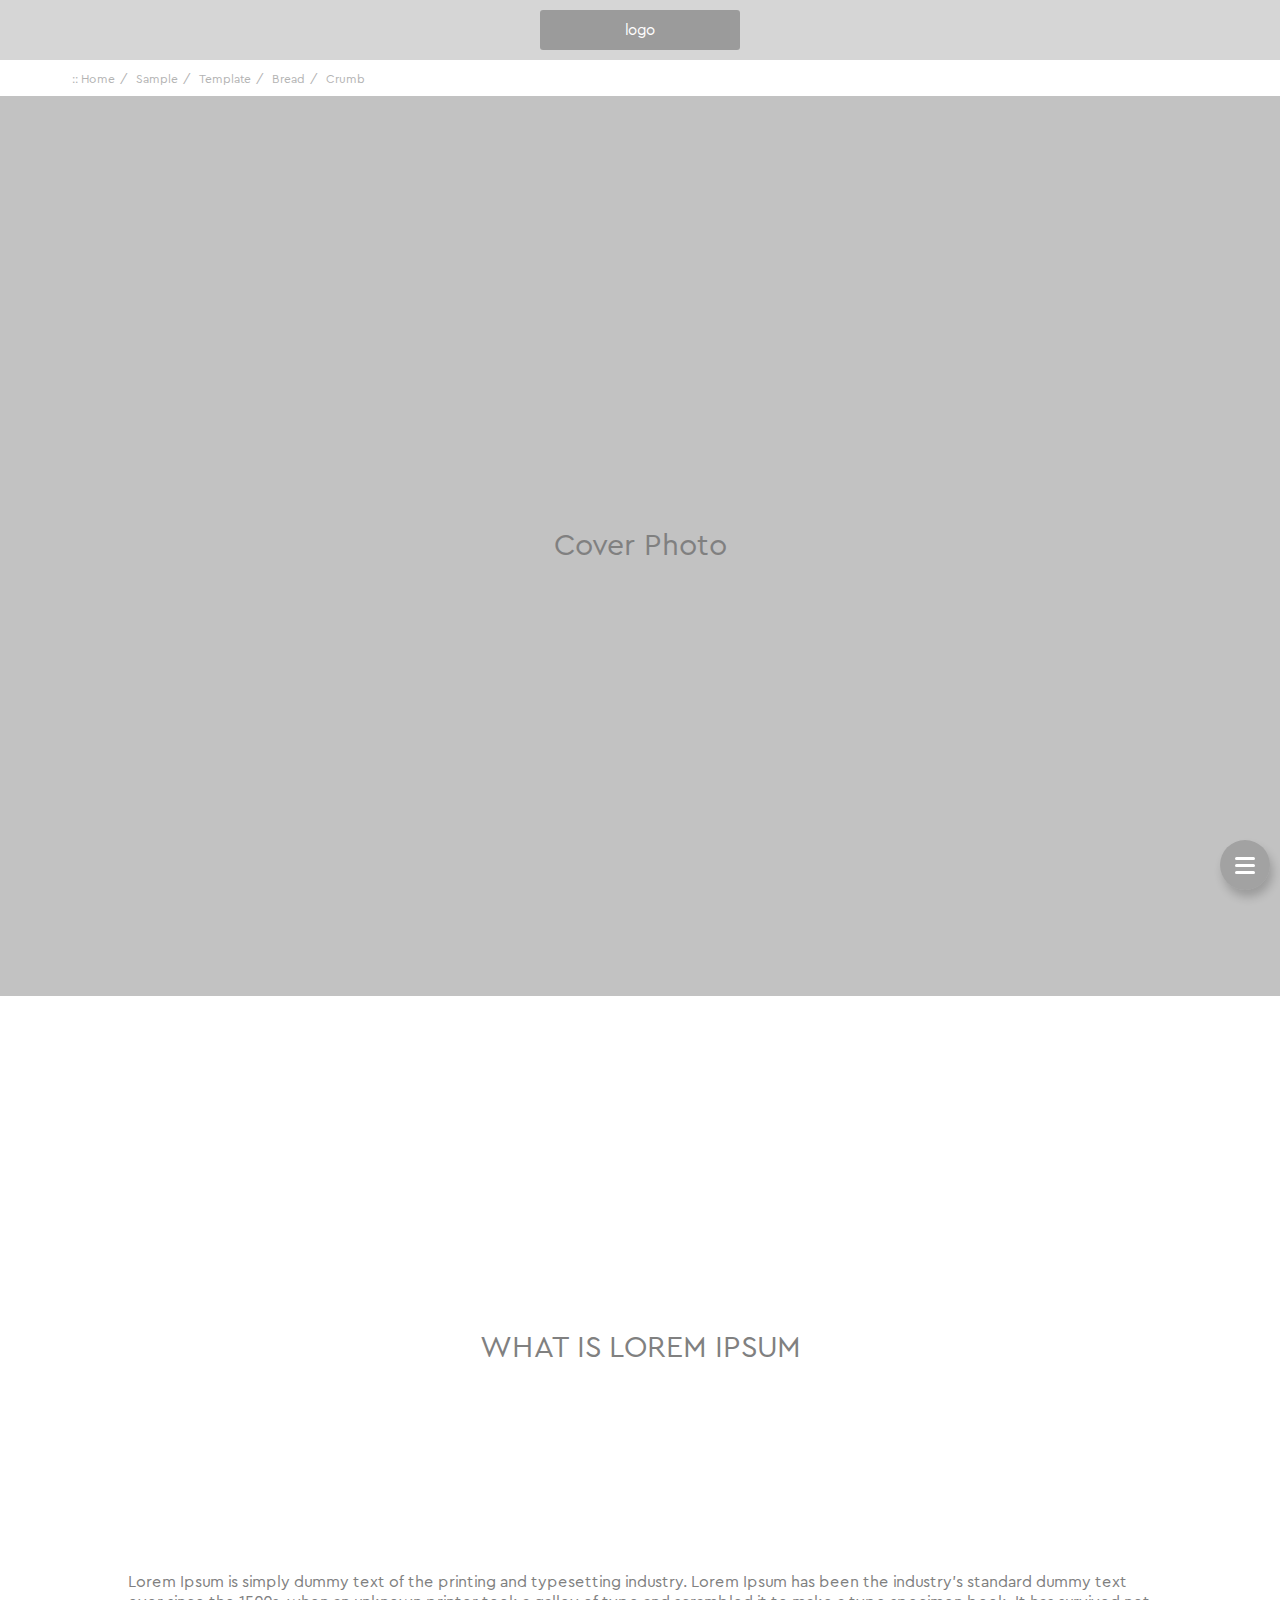
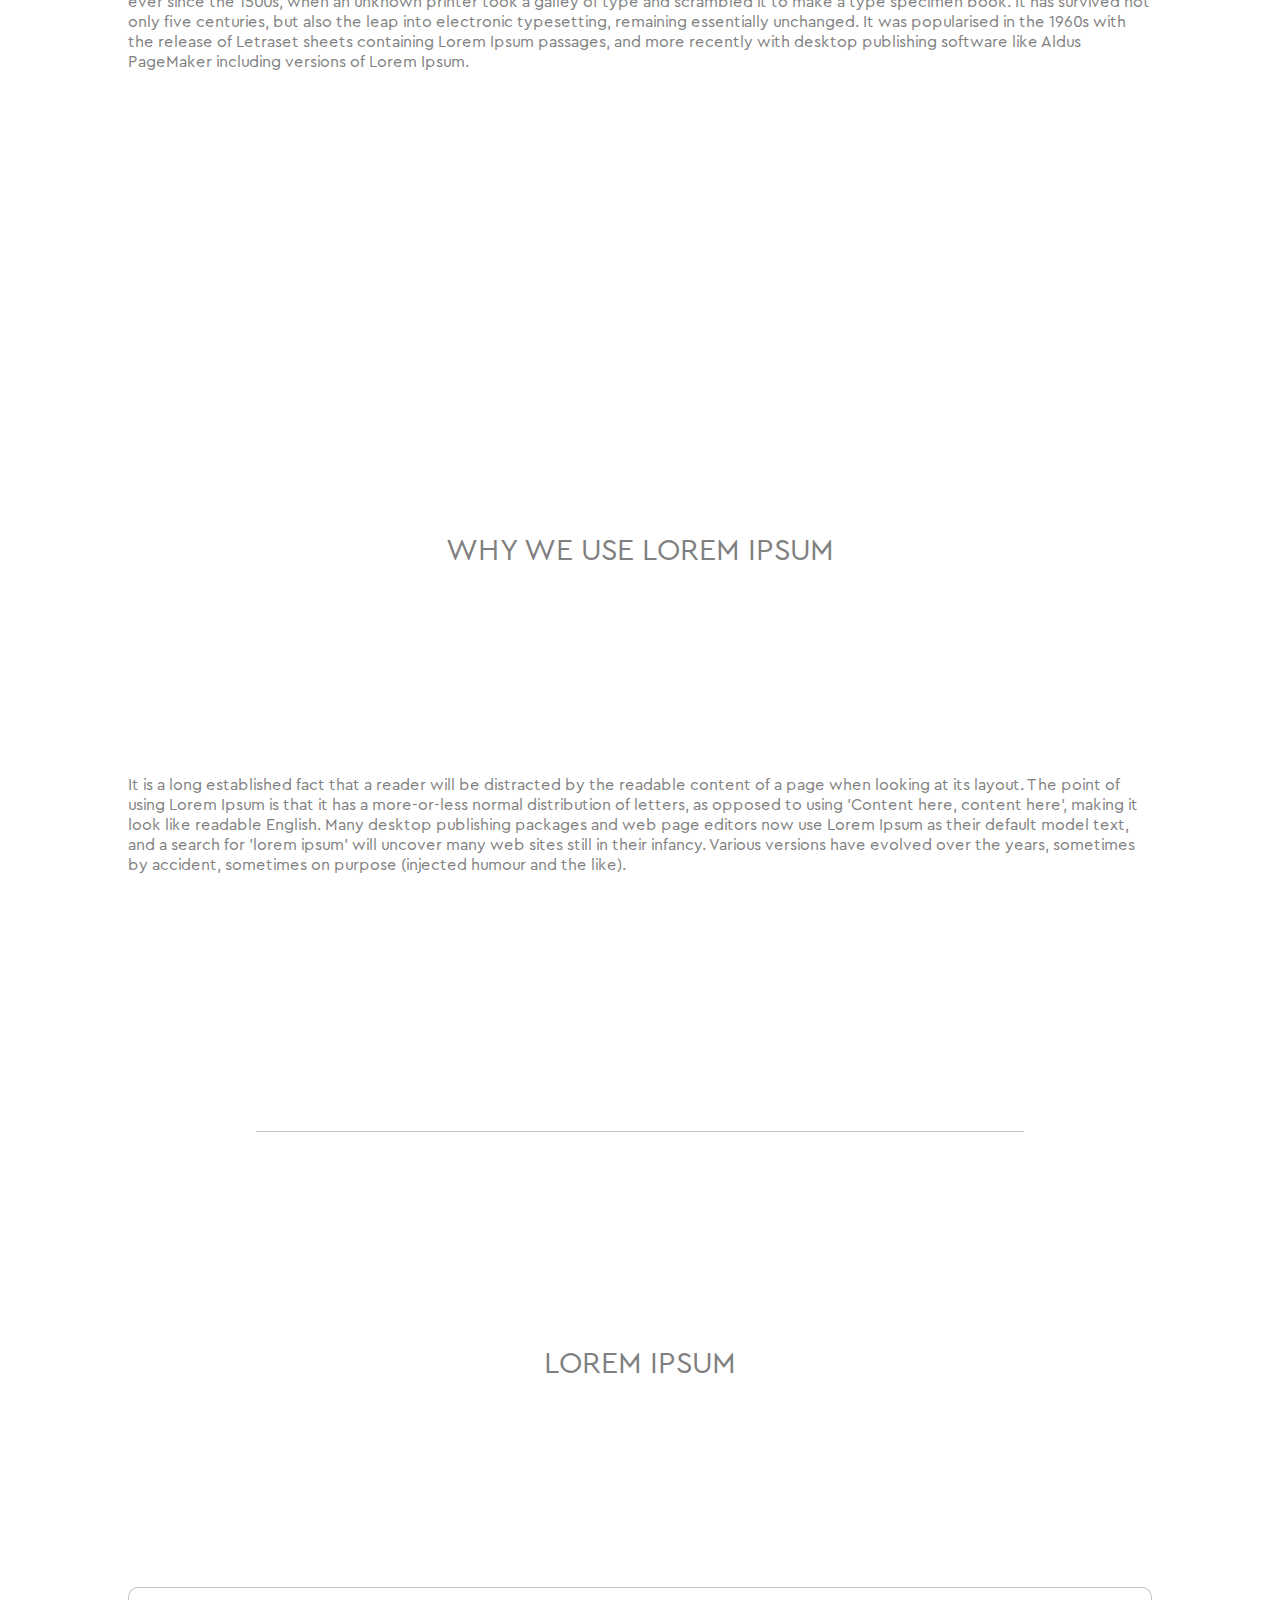
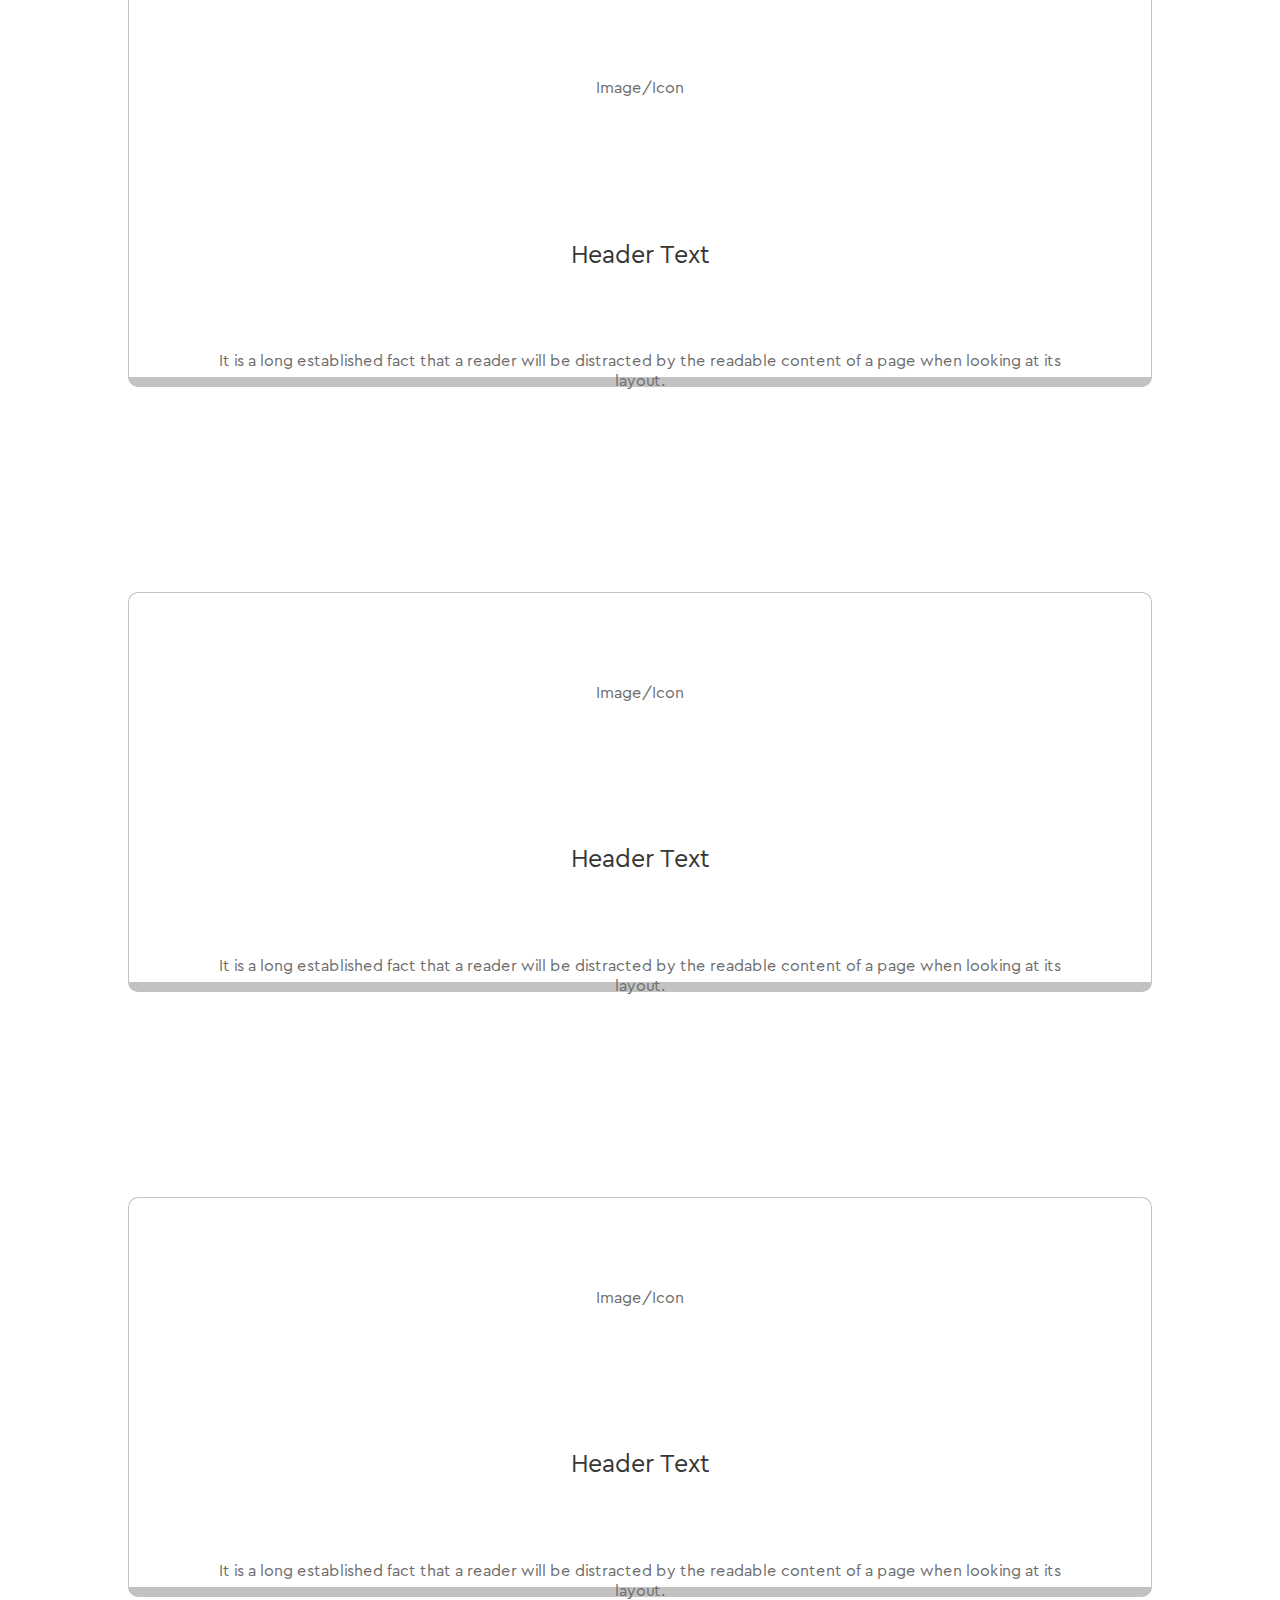
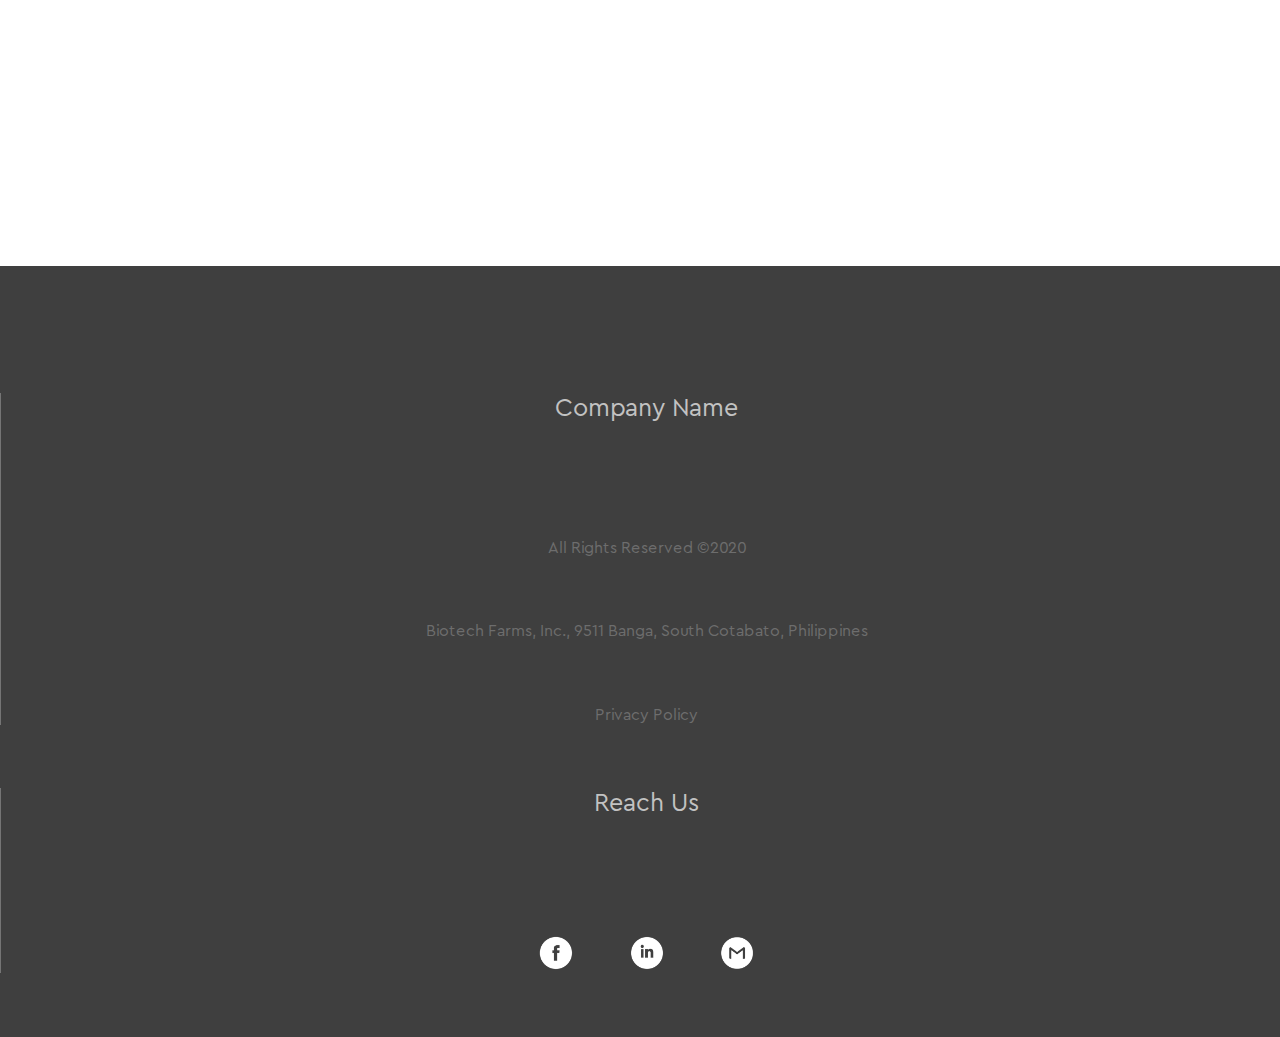
<file: open.html>
<!DOCTYPE html>
<html lang="en">
<head>
    <meta charset="UTF-8">
    <meta name="viewport" content="width=device-width, initial-scale=1.0">
    <meta http-equiv="X-UA-Compatible" content="ie=edge">
    <title>Black 2.0</title>
    <link rel="stylesheet" href="style.css">
</head>
<body>
    <header>
        <div id="navigation" class="navigation hid-on-mob">
            <div id="navbar" class="navbar">
                <div id="logo" class="logo"><span>Company logo</span></div>
                <div class="navcon">
                    <span onclick="window.location.href='homepage.html'">Home</span>
                    <span>Nav 2</span>
                    <span>Nav 3</span>
                    <span>Nav 4</span>
                </div>
            </div>
            <div id="bread" class="bread">
                <div class="breadcrumbcon">
                    <div id="bcon" class="con">
                        <div class="crumb"><a href="#">:: Home</a></div>
                        <div class="crumb"><a href="#">Sample</a></div class="crumb">
                        <div class="crumb"><a href="#">Template</a></div class="crumb">
                        <div class="crumb"><a href="#">Bread</a></div class="crumb">
                        <div class="crumb"><a href="#">Crumb</a></div class="crumb">
                    </div>
                </div>
            </div>
        </div>

        <div id="scrollup" class="scrollup">&#9650;</div>

        <div  class="navigation hid-on-pc">
            <div  class="navbar">
                <div class="logo"><span>logo</span></div>
                <div class="navcon">
                    <div id="openside" class="floatr">
                        <div class="bars"></div>
                        <div class="bars"></div>
                        <div class="bars"></div>
                    </div>
                </div>
            </div>
        </div>
        <div id="sidebar" class="sidebar hid-on-pc">
            <div id="profile" class="profile">
                <div class="side-logo"><span>logo</span></div>
                <span>Company Name</span>
            </div>
            <div class="sidenav">
                <div class="navs" onclick="window.location.href='homepage.html'"><a href="#">Home</a></div>

                <div class="collapsible">Collapsable</div>
                <div class="content">
                    <div class="colnav"><a href="#">Collapse 1</a></div>
                    <div class="colnav"><a href="#">Collapse 2</a></div>
                    <div class="colnav"><a href="#">Collapse 3</a></div>
                </div>

                <div class="navs"><a href="#">Sample one</a></div>
                <div class="navs"><a href="#">Sample two</a></div>
                <div class="navs"><a href="#">Sample three</a></div>
            </div>
            <div class="social-media">
                <div class="icon fb"></div>
                <div class="icon yt"></div>
                <div class="icon ln"></div>
                <div class="icon gm"></div>
            </div>
        </div>
    </header>
    <div class="bread hid-on-pc">
        <div class="breadcrumbcon">
            <div class="con">
                <div class="crumb"><a href="#">:: Home</a></div>
                <div class="crumb"><a href="#">Sample</a></div class="crumb">
                <div class="crumb"><a href="#">Template</a></div class="crumb">
                <div class="crumb"><a href="#">Bread</a></div class="crumb">
                <div class="crumb"><a href="#">Crumb</a></div class="crumb">
            </div>
        </div>
    </div>
    <div class="slideshow">
        <div class="slide">
            <div class="slide-text">
                <span>Cover Photo</span>
            </div>
        </div>
    </div>

    <div id="demo" class="gencontainer">
        <div class="gentitle">What is Lorem Ipsum</div>
        <div class="gencontent">
            Lorem Ipsum is simply dummy text of the printing and typesetting industry. Lorem Ipsum has been the industry's standard dummy text ever since the 1500s, when an unknown printer took a galley of type and scrambled it to make a type specimen book. It has survived not only five centuries, but also the leap into electronic typesetting, remaining essentially unchanged. It was popularised in the 1960s with the release of Letraset sheets containing Lorem Ipsum passages, and more recently with desktop publishing software like Aldus PageMaker including versions of Lorem Ipsum.

        </div>
    </div>

    <div id="demo" class="gencontainer">
        <div class="gentitle">Why we use Lorem Ipsum</div>
        <div class="gencontent">
            It is a long established fact that a reader will be distracted by the readable content of a page when looking at its layout. The point of using Lorem Ipsum is that it has a more-or-less normal distribution of letters, as opposed to using 'Content here, content here', making it look like readable English. Many desktop publishing packages and web page editors now use Lorem Ipsum as their default model text, and a search for 'lorem ipsum' will uncover many web sites still in their infancy. Various versions have evolved over the years, sometimes by accident, sometimes on purpose (injected humour and the like).

        </div>
    </div>

    <hr>

    <div class="cardcon">
        <div class="cardmh">Lorem Ipsum</div>
        <div class="cardh"> 
            <div class="card" onclick="window.location.href='open.html'">
                <div class="cardimg"><span>Image/Icon</span></div>
                <div class="cardtitle">Header Text</div>
                <div class="cardtext">
                    It is a long established fact that a reader will be distracted by the readable content of a page when looking at its layout.
                </div>
            </div>
            <div class="card" onclick="window.location.href='open.html'">
                <div class="cardimg"><span>Image/Icon</span></div>
                <div class="cardtitle">Header Text</div>
                <div class="cardtext">
                    It is a long established fact that a reader will be distracted by the readable content of a page when looking at its layout.
                </div>
            </div>

            <div class="card" onclick="window.location.href='open.html'">
                <div class="cardimg"><span>Image/Icon</span></div>
                <div class="cardtitle">Header Text</div>
                <div class="cardtext">
                    It is a long established fact that a reader will be distracted by the readable content of a page when looking at its layout.
                </div>
            </div>
        </div>

    </div>

    <footer>
        <div class="fdiv">
            <div class="ftitle">Company Name</div>
    
            <div class="ftext">All Rights Reserved &copy;2020</div>
            <div class="ftext">Biotech Farms, Inc., 9511 Banga, South Cotabato, Philippines</div>
            <div class="ftext sm">Privacy Policy</div>
        </div>

        <div class="fdiv hid-on-mob">
            <div class="ftitle">Site Links</div>
    
            <div class="ftext sm">Home</div>
            <div class="ftext sm">Navigation 1</div>
            <div class="ftext sm">Navigation 2</div>
            <div class="ftext sm">Navigation 3</div>
            <div class="ftext sm">Navigation 4</div>
            <div class="ftext sm">Navigation 5</div>
        </div>

        <div class="fdiv hid-on-pc">
            <div class="ftitle">Reach Us</div>
            <div class="f_align">
                <div class="ic fb"></div>
                <div class="ic ln"></div>
                <div class="ic gm"></div>
            </div>
        </div>

        <div class="fdiv hid-on-mob">
            <div class="ftitle">Reach Us</div>
    
            <div class="ftext sm ic fb">Facebook</div>
            <div class="ftext sm ic ln">Linked-in</div>
            <div class="ftext sm ic gm">Email</div>
        </div>
        
    </footer>
</body>
</html>
<script src="sample.js"></script>
</file>
<file: style.css>
@font-face {
    font-family: cera pro;
    src: url(CeraPro-Regular.ttf);
}
* {
    box-sizing: border-box;
    -webkit-font-smoothing: antialiased;
    -moz-osx-font-smoothing: grayscale;
    font-family: cera pro;
    scroll-behavior: smooth;
}
html, body {
    margin: 0px;
    padding: 0px;
}
h1, h2, h3, h4, h5, h6 {
    margin: 0px;
}

::-webkit-scrollbar {width: 5px; height: 0px;}
::-webkit-scrollbar-track {background: white; }
::-webkit-scrollbar-thumb {background: gray;}
::-webkit-scrollbar-thumb:hover {background: #3d3d3d;}

.fb {background-image: url("ic-fb.png");}
.yt {background-image: url("ic-yt.png");}
.ln {background-image: url("ic-in.png");}
.gm {background-image: url("ic-gm.png");}

.fb, .yt, .ln, .gm {
    background-position: center;
    background-size: cover;
    background-repeat: no-repeat;
}


@media only screen and (min-width: 1336px) {
    .hid-on-pc {
        display: none;
    }
    .navigation {
        width: 100%;
        height: 130px;
        transition: 0.2s;

        z-index: 1; 
        position: fixed;
        top: 0;
        background: #808080;
    }
    .navbar {
        width: 80%;
        height: 148px;
        border-radius: 10px;
        margin: auto;
        padding: 1.5%;
        display: flex;
        align-items: center;
        transition: 0.2s;
    }
    .navbar span {
        margin: 1%;
        font-size: 20px;
        transition: 0.4s;
        padding: 5px;
        color: white;
        border-bottom: 2px solid transparent;
    }
    .navbar span:hover {
        border-bottom: 2px solid white;
        cursor: pointer;
        transition: 0.4s;
    }
    .navcon {
        width: 90%;
        text-align: right;
    }

    .logo {
        background: #2c2c2c46;
        border-radius: 5px;
        height: 50px;
        width: 200px;
        display: flex;
        align-items: center;
        transition: 0.2s;
    }
    .logo span {
        margin: auto;
        padding: 10px;
        color: white;
        font-size: 16px;
    }
    .scrollup{
        background: #83838381;
        height: 50px;
        width: 50px;
        border-radius: 100px;
        display: flex;
        align-items: center;
        justify-content: center;
        position: fixed;
        box-shadow: 3px 7px 10px 0px #00000033;
        cursor: pointer;
        display: none;
        transition: 0.2s;
        bottom: 30px;
        right: 30px;
        color: white;
        font-size: 15px;
    }

    /* ========== Carousel Cover =========*/
    .slideshow {
        width: 100%;
        height: 100vh;
        margin: 0px;
    }
    .slide-text {
        width: 100%;
        text-align: center;
        font-size: 30px;
        color: #e4e4e4;
    }
    .slide {
        width: 100%;
        height: 100%;
        display: flex;
        align-items: center;
        /* background: #dddddd; */
        background-image: linear-gradient(45deg, #818181, #dddddd );
    }
    /* ========== General Container =========*/
    .gencontainer {
        width: 100%;
        height: auto;
        padding-left: 10%;
        padding-right: 10%;
        position: relative;
    }
    .gentitle {
        text-align: center;
        color: gray;
        font-size: 30px;
        margin-top: 5%;
        margin-bottom: 5%;
        text-transform: uppercase;  
    }
    .gencontent {
        font-size: 16px;
        color: gray;
        margin: auto;
        margin-bottom: 5%;
        width: 70%;
        text-align: center;
        line-height: 35px;
    }
    hr {
        border: 0;
        border-top: 1px solid #c2c2c2;
        width: 80%;
        margin-top: 3%;
        margin-bottom: 3%;
      }

    /* ========== Footer =========*/
    footer {
        background: #3f3f3f;
        padding-top: 5%;
        padding-bottom: 5%;
        color: #c2c2c2;

        display: flex;
        align-items: baseline;
        justify-content: center;
    }
    .fdiv {
        width: 25%;
        height: auto;
        border-left: 1px solid #c2c2c269;
        padding-left: 1%;
    }
    .fdiv:last-child {
        border-right: 1px solid #c2c2c269;
        padding-right: 1%;
    }
    .ic {
        padding: 2%;
        padding-left: 10%;
        background-repeat: no-repeat;
        background-position-x: 1.3%;
        background-size: 7%;    
        transition: 0.4s;
        border: 1px solid transparent;
        border-radius: 100px;
    }
    .ftitle, .ftext {
        margin: 2%;
    }
    .ftitle {
        font-size: 25px;
        padding-bottom: 4%;
    } 
    .ftext {
        color: #6d6d6d;
        transition: 0.4s;
    }
    .sm:hover {
        color: white;
        transition: 0.4s;
        cursor: pointer;
    }

    /* ========== BREAD CRUMBS =========*/
    .bread {
        width: 100%;
        height: 0px;
        background-color: #f5f5f5;
        transition: 0.3s;
        visibility: hidden;
        margin: auto;
        /* box-shadow: 0px 15px 15px 0px #5f5f5f15; */
    }
    .breadcrumbcon {
        width: 90%;
        height: auto;
        overflow-x: auto;
        margin: auto;
        padding: 8px;
        color: #b3b3b3;
    }
    .con {
        display: inline-flex;
        overflow: hidden;
        white-space: nowrap;
        text-overflow: clip;
    }
    .breadcrumbcon .crumb {
        display: inline;
        font-size: 12px;
        color: #b3b3b3;
        white-space: nowrap;
    }
    .breadcrumbcon .crumb+.crumb:before {
        padding: 5px;
        color: #b3b3b3;
        content: "/\00a0";
    }
    .breadcrumbcon .crumb a {
        color: #b3b3b3;
        text-decoration: none;
    }

    /* ========== Cards =========*/
    .cardcon {
        width: 80%;
        padding: 5%;
        margin: auto;
    }
    .cardtitle {
        font-size: 25px;
        color: #363636;
        margin: auto;
        margin-top: 5%;
        width: 80%;
        height: 30px;
        text-align: center;
    }
    .cardh {
        margin: auto;
        width: 100%;
        display: flex;
        align-items: center;
        padding: 1.5%;
    }
    .card {
        color: #6d6d6d;
        width: 30%;
        height: 400px;
        margin: auto;
        border-radius: 10px;
        border: 1px solid #c2c2c2;
        border-bottom: 10px solid #c2c2c2;
        transition: 0.2s;
        cursor: pointer;
    }
    .card:hover {
        border: 1px solid transparent;
        box-shadow: 0px 7px 20px 10px #0000001e;
        transition: 0.2s;
    }
    .cardtext {
        padding: 8%;
        text-align: center;
    }
    .cardimg {
        height: 200px;
        width: 100%;
        display: flex;
        align-items: center;
    }
    .cardimg span {
        margin: auto;
    }
    button, input[type="button"] {
        border: 1px solid #2c2c2c;
        background: transparent;
        outline-width: 0;
        cursor: pointer;
        border-radius: 100px;
        height: 40px;
        width: 140px;
        font-size: 16px;
        color: #2c2c2c;
        transition: 0.3s;
    }
    button:hover, input[type="button"]:hover {
        background: #2c2c2c;
        color: white;
        transition: 0.3s;
    }
    .cardfunc {
        text-align: center;
    }
    .cardmh {
        padding: 2%;
        padding-bottom: 5%;
        text-align: center;
        color: gray;
        font-size: 30px;
        text-transform: uppercase;
    }
    /*======== triple description ============*/
    .tri_con {
        background-color: white;
        border-radius: 50px;
        margin: auto;
        width: 80%;
        display: flex;
        align-items: center;
        justify-content: center;
        position: relative;
        top: 0px;
        box-shadow: 0px 15px 15px 0px #3a3a3a15;
        padding-top: 2%;
        transition: 0.8s;
    }
    .tri_card {
        width: 30%;
        height: 400px;
        margin: 3%;
    }
    .tri_img {
       background: #e7e7e7;
       height: 150px;
       width: 150px;
       color: gray;
       border-radius: 200px;
       margin: auto;
       display: flex;
       align-items: center;
       justify-content: center;
    }
    .tri_title {
        font-size: 20px;
        color: #363636;
        text-align: center;
        padding-top: 5%;
    }
    .tri_txt {
        padding: 1%;
        padding-top: 5%;
        font-size: 18px;
        text-align: center;
        color: #535353;
    }
}

@media only screen and (max-width: 1335px) {
    body {
        padding-top: 60px;
    }
    .hid-on-mob {
        display: none;
    }

    .navigation {
        width: 100%;

        z-index: 1;
        position: fixed;
        top: 0;
    }
    .navbar {
        width: 100%;
        height: 60px;
        background: #d6d6d6;

        margin: auto;
        padding: 1.5%;

        display: flex;
        align-items: center;
        justify-content: center;
    }
    .navcon, .scrollup{
        background: #83838381;
        height: 50px;
        width: 50px;
        border-radius: 100px;
        display: flex;
        align-items: center;
        justify-content: center;
        position: fixed;
        box-shadow: 3px 7px 10px 0px #00000033;
    }
    .navcon {
        padding: 1%;
        bottom: 10px;
        right: 10px;
    }
    .scrollup {
        display: none;
        transition: 0.2s;
        bottom: 70px;
        right: 10px;
        color: white;
        font-size: 15px;
    }
    .floatr {
        border-radius: 5px;
        transition: 0.4s;
    }
    .navcon .bars {
        width: 20px;
        height: 3px;
        margin: 4px;
        border-radius: 10px;
        background: white;
        transition: 0.4s;
    }
    .logo {
        background: #00000046;
        border-radius: 3px;
        height: 40px;
        width: 200px;
        display: flex;
        align-items: center;
    }
    .logo span {
        margin: auto;
        padding: 10px;
        color: white;
        font-size: 15px;
    }
    .sidebar {
        width: 80%;
        height: 100%;
        background: gray;
        z-index: 1;
        
        position: fixed;
        top: 0;
        transition: 0.5s;
        box-shadow: 10px 0px 15px 10px #0000001f;
    }
    .profile {
        width: 100%;
        height: 30%;
        background: #3535355b;
        padding-top: 15%;
        color: white;

        display: block;
        align-items: center;
        text-align: center;
    }
    .side-logo {
        width: 100px;
        height: 100px;
        background-color: #2c2c2c46;
        border-radius: 100px;

        margin: auto;
        margin-bottom: 10px;
        padding: 1%;

        display: flex;
        align-items: center;
    }
    .side-logo span {
        margin: auto;
        padding: 1%;
    }
    .sidenav {
        width: 100%;
        height: 60%;
        overflow: hidden;
    }
    .navs {
        width: 100%;
        height: 60px;
        padding-left: 15px;
        display: flex;
        align-items: center;
    }
    .navs:hover, .collapsible:hover, .colnav:hover {
        background: #00000062;
    }
    .navs a {
        align-self: center;
        color: white;
        text-decoration: none;
        white-space: nowrap; 
    }

    .collapsible {
        width: 100%;
        height: 60px;
        padding-left: 15px;
        display: flex;
        align-items: center;
        color: white;
    }
    .content {
        max-height: 0;
        overflow: hidden;
        transition: max-height 0.2s ease-out;
        background-color: #3535355b;
    }
    .colnav {
        width: 100%;
        height: 60px;
        padding-left: 10px;
        display: flex;
        align-items: center;
    }
    .colnav a {
        text-decoration: none;
        color: white;
        margin: auto;
        margin-left: 45px;
    }
    .social-media {
        width: 100%;
        height: 10%;
        display: flex;
        align-items: center;
        padding-left: 25%;
        padding-right: 25%;
    }
    .icon {
        width: 35px;
        height: 35px;
        border-radius: 100px;

        margin: auto;
        padding: 3%;
        color: white;

        text-align: center;
    }

    /* ========== BREAD CRUMBS =========*/
    .bread {
        width: 100%;
        background-color: white
    }
    .breadcrumbcon {
        width: 90%;
        height: auto;
        overflow-x: auto;
        margin: auto;
        padding: 8px;
        color: #b3b3b3;
      }
      .con {
        display: inline-flex;
      }
      .breadcrumbcon .crumb {
        display: inline;
        font-size: 12px;
        color: #b3b3b3;
        white-space: nowrap;
      }
      .breadcrumbcon .crumb+.crumb:before {
        padding: 5px;
        color: #b3b3b3;
        content: "/\00a0";
      }
      .breadcrumbcon .crumb a {
        color: #b3b3b3;
        text-decoration: none;
      }

    /* ========== Carousel Cover =========*/
    .slideshow {
        width: 100%;
        height: 100vh;
        margin: 0px;
    }
    .slide-text {
        width: 100%;
        text-align: center;
        font-size: 30px;
        color: gray;
    }
    .slide {
        width: 100%;
        height: 100%;
        display: flex;
        align-items: center;
        background: #c2c2c2;
    }
    /* ========== General Container =========*/
    .gencontainer {
        width: 100%;
        height: auto;
        padding: 10%;
    }
    .gentitle {
        text-align: center;
        color: gray;
        font-size: 30px;
        margin-top: 20%;
        margin-bottom: 20%;
        text-transform: uppercase;
    }
    .gencontent {
        font-size: 16px;
        color: gray;
    }
    hr {
        border: 0;
        border-top: 1px solid #c2c2c2;
        width: 60%;
        margin-top: 10%;
        margin-bottom: 10%;
      }

    /* ========== Footer =========*/
    footer {
        background: #3f3f3f;
        padding-top: 5%;
        padding-bottom: 5%;
        color: #c2c2c2;
    }
    .fdiv {
        width: 100%;
        height: auto;
        border-left: 1px solid #c2c2c269;
        padding-left: 1%;

        text-align: center;
    }
    .f_align {
        display: flex;
        justify-content: center;
    }
    .ic {
        background-repeat: no-repeat;
        background-position: center;
        background-size: 90%;    
        transition: 0.4s;
        margin-left: 2%;
        margin-right: 2%;
        border: 1px solid transparent;
        border-radius: 100px;
        height: 40px;
        width: 40px;
    }
    .ftitle, .ftext {
        margin: 5%;
    }
    .ftitle {
        font-size: 25px;
        padding-bottom: 4%;
    } 
    .ftext {
        color: #6d6d6d;
        transition: 0.4s;
    }
    .sm:hover {
        color: white;
        transition: 0.4s;
        cursor: pointer;
    }
    /* ========== Cards =========*/
    .cardcon {
        width: 90%;
        padding: 5%;
        margin: auto;
    }
    .cardtitle {
        font-size: 25px;
        color: #363636;
        margin: auto;
        margin-top: 5%;
        width: 80%;
        height: 30px;
        text-align: center;
    }
    .cardh {
        margin: auto;
        width: 100%;
    }
    .card {
        color: #6d6d6d;
        width: 100%;
        height: 400px;
        margin: auto;
        margin-bottom: 20%;
        border-radius: 10px;
        border: 1px solid #c2c2c2;
        border-bottom: 10px solid #c2c2c2;
        transition: 0.2s;
        cursor: pointer;
    }
    .card:hover {
        border: 1px solid transparent;
        box-shadow: 0px 7px 20px 10px #0000001e;
        transition: 0.2s;
    }
    .cardtext {
        padding: 8%;
        text-align: center;
    }
    .cardimg {
        height: 200px;
        width: 100%;
        display: flex;
        align-items: center;
    }
    .cardimg span {
        margin: auto;
    }
    button, input[type="button"] {
        border: 1px solid #2c2c2c;
        background: transparent;
        outline-width: 0;
        cursor: pointer;
        border-radius: 100px;
        height: 40px;
        width: 140px;
        font-size: 16px;
        color: #2c2c2c;
        transition: 0.3s;
    }
    button:hover, input[type="button"]:hover {
        background: #2c2c2c;
        color: white;
        transition: 0.3s;
    }
    .cardfunc {
        text-align: center;
    }
    .cardmh {
        padding: 2%;
        padding-bottom: 20%;
        text-align: center;
        color: gray;
        font-size: 30px;
        text-transform: uppercase;
    }
    /*======== triple description ============*/
    .tri_con {
        background-color: white;
        margin: auto;
        width: 100%;
        display: inline-block;
        padding-top: 10%;
    }
    .tri_card {
        width: 90%;
        height: 500px;
        margin: auto;
    }
    .tri_img {
    background: #e7e7e7;
    height: 240px;
    width: 65%;
    color: gray;
    border-radius: 200px;
    margin: auto;
    display: flex;
    align-items: center;
    justify-content: center;
    }
    .tri_title {
        font-size: 25px;
        color: #363636;
        text-align: center;
        padding-top: 5%;
    }
    .tri_txt {
        padding: 1%;
        padding-top: 5%;
        font-size: 20px;
        text-align: center;
        color: #535353;
    }
}
</file>
